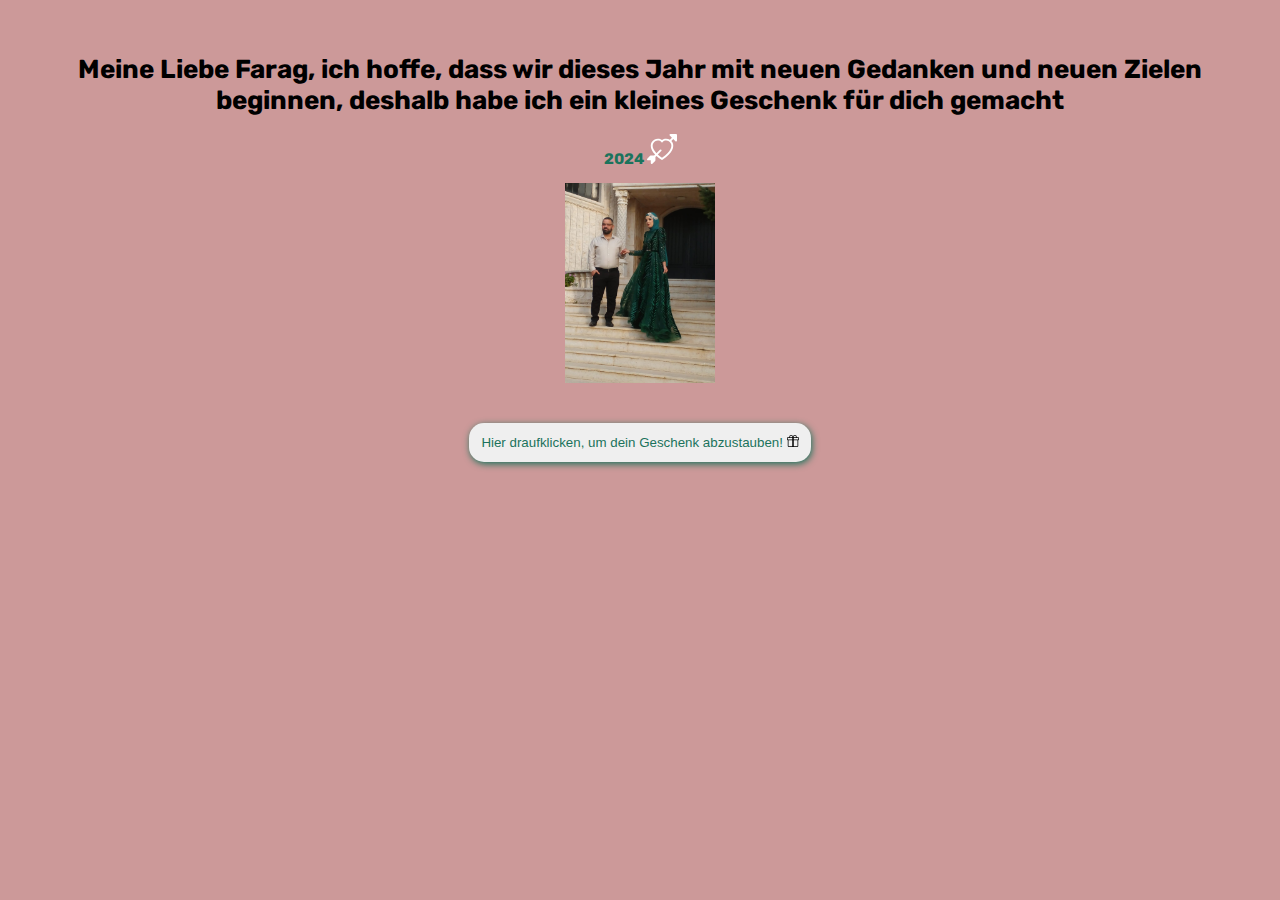
<file: index.html>
<!DOCTYPE html>
<html lang="en">
<head>
    <meta charset="UTF-8">
    <meta name="viewport" content="width=device-width, initial-scale=1.0">
    <title>Message for us</title>
    <link rel="stylesheet" href="styles.css">
    <link rel="shortcut icon" href="arrow-through-heart.svg" type="image/x-icon">
</head>
<body>
    <div class="diBox">
        <h1>Meine Liebe Farag, ich hoffe, dass wir dieses Jahr mit neuen Gedanken und neuen Zielen beginnen, deshalb habe ich ein kleines Geschenk für dich gemacht</h1>
        <h3 class="year">2024 <img src="arrow-through-heart.svg" width="30" alt=""></h3>
        <img src="F&A.jpeg" width="150" alt="">
    </div>


 
<div>
<button onclick="goToNextPage()" class="btn">Hier draufklicken, um dein Geschenk abzustauben! <img src="gift.svg" width="12px" alt=""></button>
</div>
 
<script src="app.js"></script>
</body>
</html>
</file>
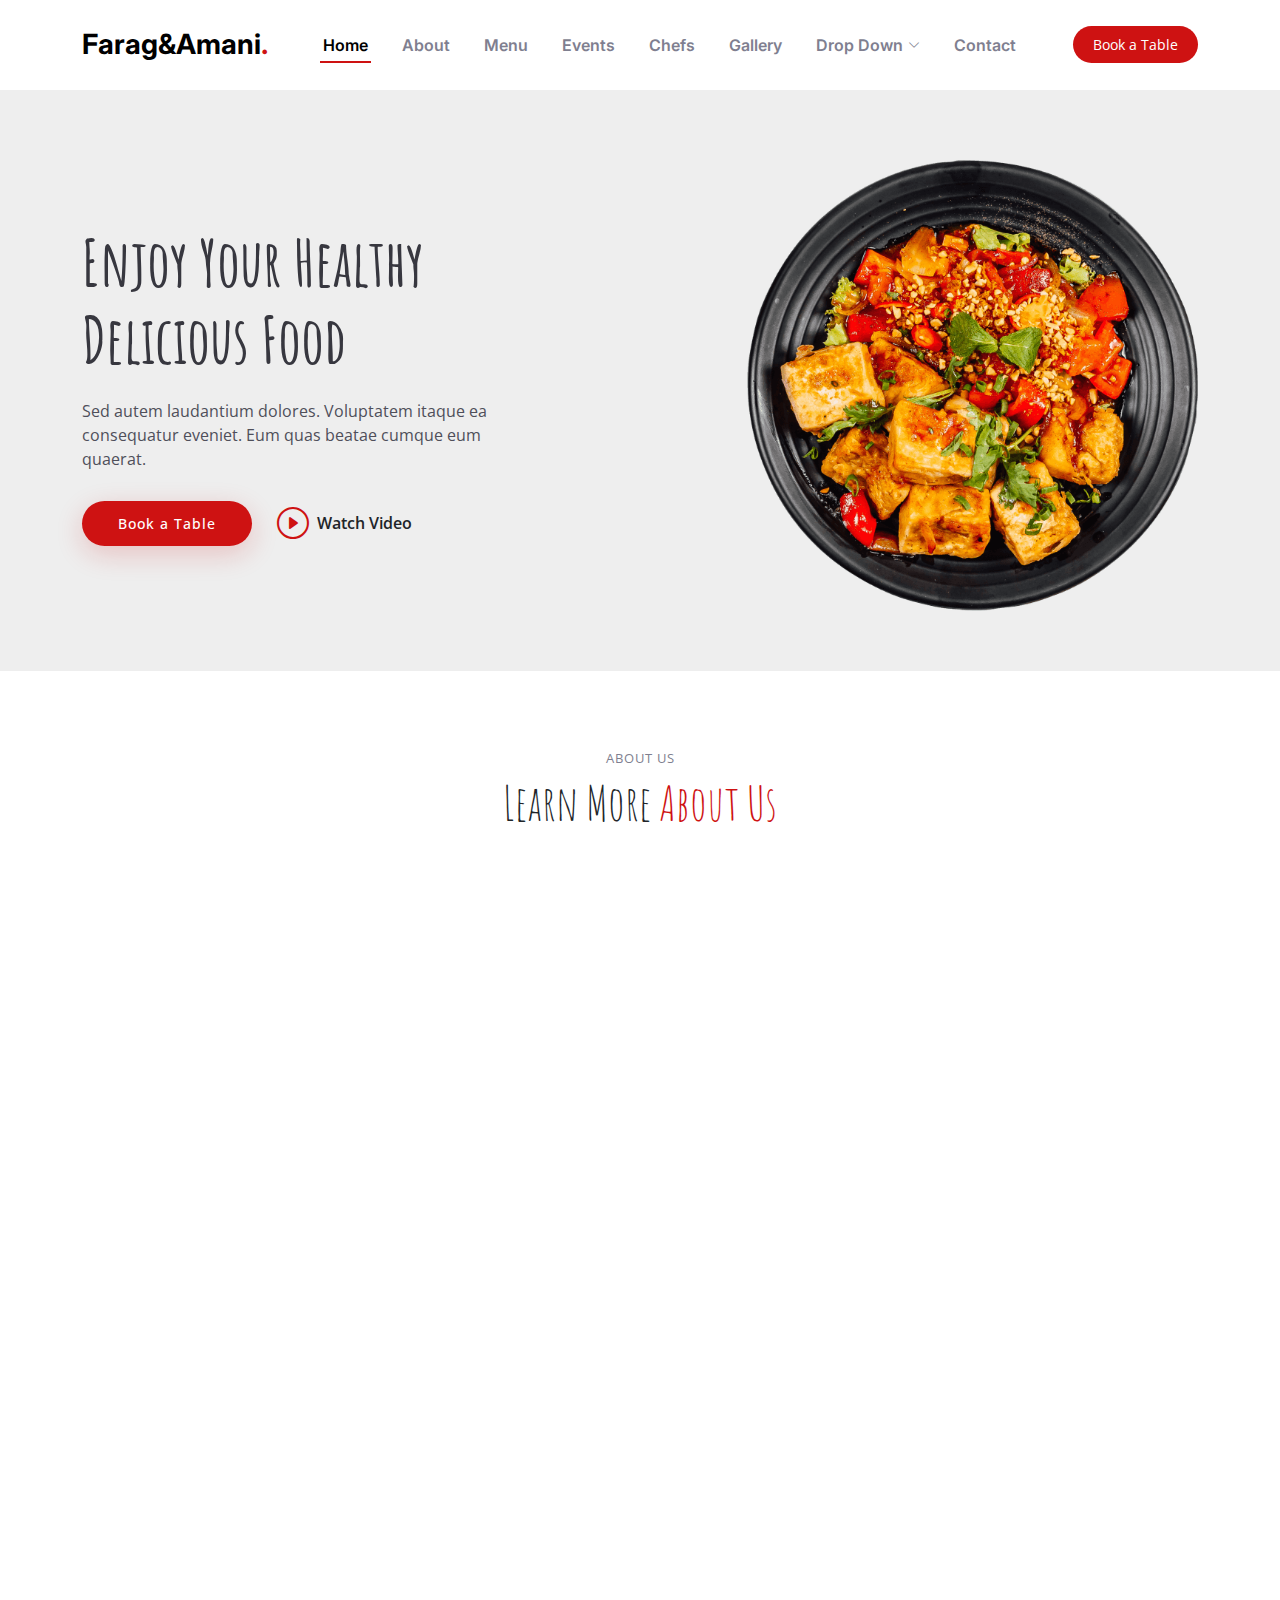
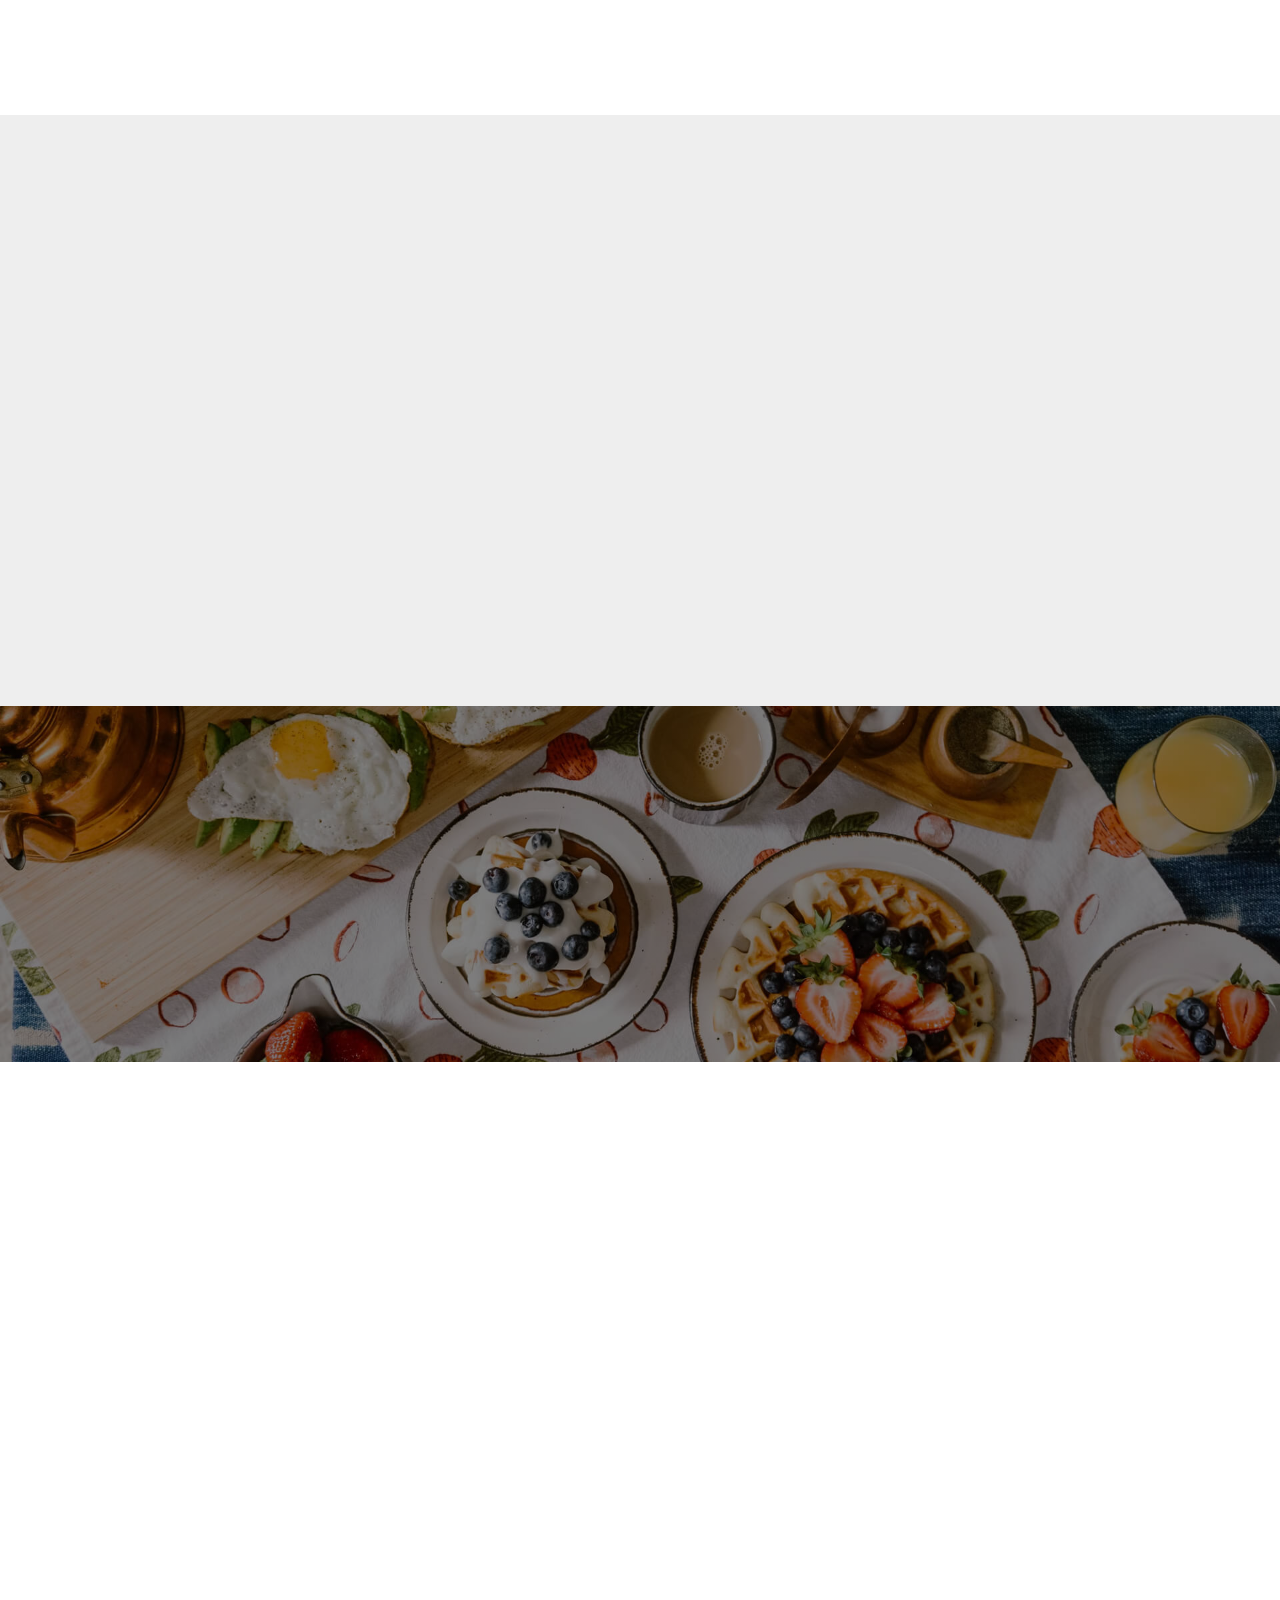
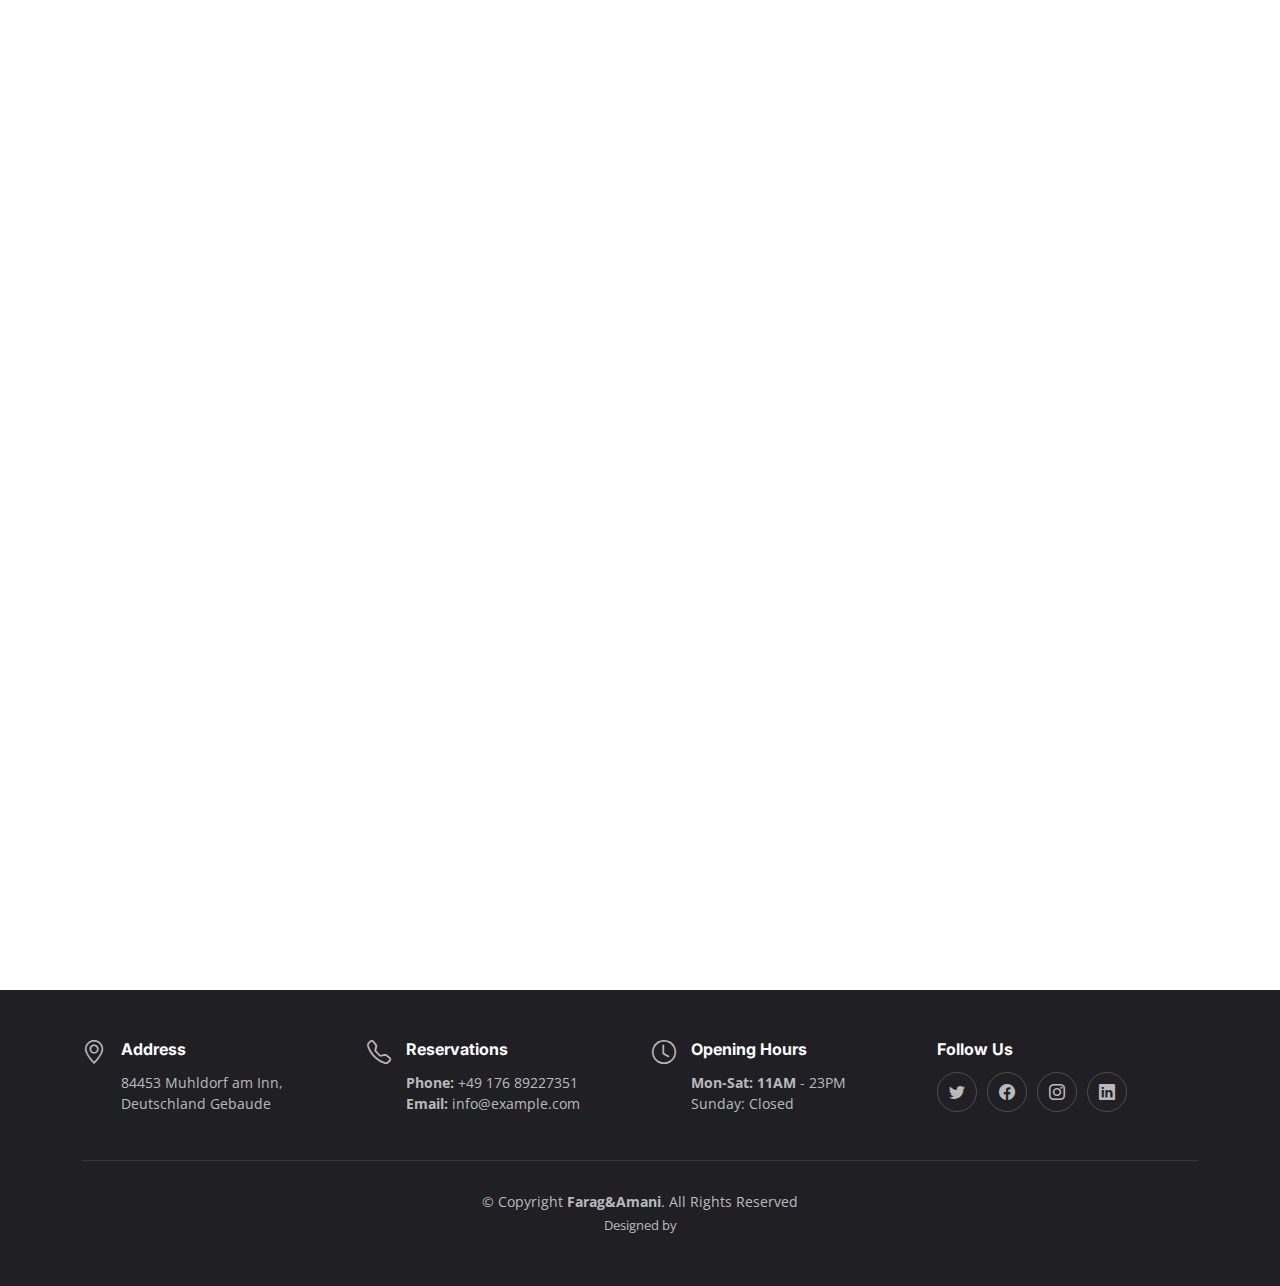
<file: Yummy/index.html>
<!DOCTYPE html>
<html lang="en">

<head>
  <meta charset="utf-8">
  <meta content="width=device-width, initial-scale=1.0" name="viewport">

  <title>Farag&Amani</title>
  <meta content="" name="description">
  <meta content="" name="keywords">

  <!-- Favicons -->
  <link href="arrow-through-heart.svg" rel="icon">
  <link href="assets/img/apple-touch-icon.png" rel="apple-touch-icon">

  <!-- Google Fonts -->
  <link rel="preconnect" href="https://fonts.googleapis.com">
  <link rel="preconnect" href="https://fonts.gstatic.com" crossorigin>
  <link href="https://fonts.googleapis.com/css2?family=Open+Sans:ital,wght@0,300;0,400;0,500;0,600;0,700;1,300;1,400;1,600;1,700&family=Amatic+SC:ital,wght@0,300;0,400;0,500;0,600;0,700;1,300;1,400;1,500;1,600;1,700&family=Inter:ital,wght@0,300;0,400;0,500;0,600;0,700;1,300;1,400;1,500;1,600;1,700&display=swap" rel="stylesheet">

  <!-- Vendor CSS Files -->
  <link href="assets/vendor/bootstrap/css/bootstrap.min.css" rel="stylesheet">
  <link href="assets/vendor/bootstrap-icons/bootstrap-icons.css" rel="stylesheet">
  <link href="assets/vendor/aos/aos.css" rel="stylesheet">
  <link href="assets/vendor/glightbox/css/glightbox.min.css" rel="stylesheet">
  <link href="assets/vendor/swiper/swiper-bundle.min.css" rel="stylesheet">

  <!-- Template Main CSS File -->
  <link href="assets/css/main.css" rel="stylesheet">

  <!-- =======================================================
  * Template Name: Yummy
  * Updated: Sep 18 2023 with Bootstrap v5.3.2
  * Template URL: https://bootstrapmade.com/yummy-bootstrap-restaurant-website-template/
  * Author: BootstrapMade.com
  * License: https://bootstrapmade.com/license/
  ======================================================== -->
</head>

<body>

  <!-- ======= Header ======= -->
  <header id="header" class="header fixed-top d-flex align-items-center">
    <div class="container d-flex align-items-center justify-content-between">

      <a href="index.html" class="logo d-flex align-items-center me-auto me-lg-0">
        <!-- Uncomment the line below if you also wish to use an image logo -->
        <!-- <img src="assets/img/logo.png" alt=""> -->
        <h1>Farag&Amani<span>.</span></h1>
      </a>

      <nav id="navbar" class="navbar">
        <ul>
          <li><a href="#hero">Home</a></li>
          <li><a href="#about">About</a></li>
          <li><a href="#menu">Menu</a></li>
          <li><a href="#events">Events</a></li>
          <li><a href="#chefs">Chefs</a></li>
          <li><a href="#gallery">Gallery</a></li>
          <li class="dropdown"><a href="#"><span>Drop Down</span> <i class="bi bi-chevron-down dropdown-indicator"></i></a>
            <ul>
              <li><a href="#">Drop Down 1</a></li>
              <li class="dropdown"><a href="#"><span>Deep Drop Down</span> <i class="bi bi-chevron-down dropdown-indicator"></i></a>
                <ul>
                  <li><a href="#">Deep Drop Down 1</a></li>
                  <li><a href="#">Deep Drop Down 2</a></li>
                  <li><a href="#">Deep Drop Down 3</a></li>
                  <li><a href="#">Deep Drop Down 4</a></li>
                  <li><a href="#">Deep Drop Down 5</a></li>
                </ul>
              </li>
              <li><a href="#">Drop Down 2</a></li>
              <li><a href="#">Drop Down 3</a></li>
              <li><a href="#">Drop Down 4</a></li>
            </ul>
          </li>
          <li><a href="#contact">Contact</a></li>
        </ul>
      </nav><!-- .navbar -->

      <a class="btn-book-a-table" href="#book-a-table">Book a Table</a>
      <i class="mobile-nav-toggle mobile-nav-show bi bi-list"></i>
      <i class="mobile-nav-toggle mobile-nav-hide d-none bi bi-x"></i>

    </div>
  </header><!-- End Header -->

  <!-- ======= Hero Section ======= -->
  <section id="hero" class="hero d-flex align-items-center section-bg">
    <div class="container">
      <div class="row justify-content-between gy-5">
        <div class="col-lg-5 order-2 order-lg-1 d-flex flex-column justify-content-center align-items-center align-items-lg-start text-center text-lg-start">
          <h2 data-aos="fade-up">Enjoy Your Healthy<br>Delicious Food</h2>
          <p data-aos="fade-up" data-aos-delay="100">Sed autem laudantium dolores. Voluptatem itaque ea consequatur eveniet. Eum quas beatae cumque eum quaerat.</p>
          <div class="d-flex" data-aos="fade-up" data-aos-delay="200">
            <a href="#book-a-table" class="btn-book-a-table">Book a Table</a>
            <a href="https://youtu.be/E9rM_qEOAzw?si=hvmNa-U6EeEBuBca" class="glightbox btn-watch-video d-flex align-items-center"><i class="bi bi-play-circle"></i><span>Watch Video</span></a>
          </div>
        </div>
        <div class="col-lg-5 order-1 order-lg-2 text-center text-lg-start">
          <img src="assets/img/hero-img.png" class="img-fluid" alt="" data-aos="zoom-out" data-aos-delay="300">
        </div>
      </div>
    </div>
  </section><!-- End Hero Section -->

  <main id="main">

    <!-- ======= About Section ======= -->
    <section id="about" class="about">
      <div class="container" data-aos="fade-up">

        <div class="section-header">
          <h2>About Us</h2>
          <p>Learn More <span>About Us</span></p>
        </div>

        <div class="row gy-4">
          <div class="col-lg-7 position-relative about-img" style="background-image: url(assets/img/about.jpg) ;" data-aos="fade-up" data-aos-delay="150">
            <div class="call-us position-absolute">
              <h4>Book a Table</h4>
              <p>+49 176 89227351</p>
            </div>
          </div>
          <div class="col-lg-5 d-flex align-items-end" data-aos="fade-up" data-aos-delay="300">
            <div class="content ps-0 ps-lg-5">
              <p class="fst-italic">
                Lorem ipsum dolor sit amet, consectetur adipiscing elit, sed do eiusmod tempor incididunt ut labore et dolore
                magna aliqua.
              </p>
              <ul>
                <li><i class="bi bi-check2-all"></i> Ullamco laboris nisi ut aliquip ex ea commodo consequat.</li>
                <li><i class="bi bi-check2-all"></i> Duis aute irure dolor in reprehenderit in voluptate velit.</li>
                <li><i class="bi bi-check2-all"></i> Ullamco laboris nisi ut aliquip ex ea commodo consequat. Duis aute irure dolor in reprehenderit in voluptate trideta storacalaperda mastiro dolore eu fugiat nulla pariatur.</li>
              </ul>
              <p>
                Ullamco laboris nisi ut aliquip ex ea commodo consequat. Duis aute irure dolor in reprehenderit in voluptate
                velit esse cillum dolore eu fugiat nulla pariatur. Excepteur sint occaecat cupidatat non proident
              </p>

              <div class="position-relative mt-4">
                <img src="assets/img/about-2.jpg" class="img-fluid" alt="">
                <a href="https://youtu.be/E9rM_qEOAzw?si=hvmNa-U6EeEBuBca" class="glightbox play-btn"></a>
              </div>
            </div>
          </div>
        </div>

      </div>
    </section><!-- End About Section -->

    <!-- ======= Why Us Section ======= -->
    <section id="why-us" class="why-us section-bg">
      <div class="container" data-aos="fade-up">

        <div class="row gy-4">

          <div class="col-lg-4" data-aos="fade-up" data-aos-delay="100">
            <div class="why-box">
              <h3>Why Choose Farag&Amani?</h3>
              <p>
                Lorem ipsum dolor sit amet, consectetur adipiscing elit, sed do eiusmod tempor incididunt ut labore et dolore magna aliqua. Duis aute irure dolor in reprehenderit
                Asperiores dolores sed et. Tenetur quia eos. Autem tempore quibusdam vel necessitatibus optio ad corporis.
              </p>
              <div class="text-center">
                <a href="#" class="more-btn">Learn More <i class="bx bx-chevron-right"></i></a>
              </div>
            </div>
          </div><!-- End Why Box -->

          <div class="col-lg-8 d-flex align-items-center">
            <div class="row gy-4">

              <div class="col-xl-4" data-aos="fade-up" data-aos-delay="200">
                <div class="icon-box d-flex flex-column justify-content-center align-items-center">
                  <i class="bi bi-clipboard-data"></i>
                  <h4>Corporis voluptates officia eiusmod</h4>
                  <p>Consequuntur sunt aut quasi enim aliquam quae harum pariatur laboris nisi ut aliquip</p>
                </div>
              </div><!-- End Icon Box -->

              <div class="col-xl-4" data-aos="fade-up" data-aos-delay="300">
                <div class="icon-box d-flex flex-column justify-content-center align-items-center">
                  <i class="bi bi-gem"></i>
                  <h4>Ullamco laboris ladore pan</h4>
                  <p>Excepteur sint occaecat cupidatat non proident, sunt in culpa qui officia deserunt</p>
                </div>
              </div><!-- End Icon Box -->

              <div class="col-xl-4" data-aos="fade-up" data-aos-delay="400">
                <div class="icon-box d-flex flex-column justify-content-center align-items-center">
                  <i class="bi bi-inboxes"></i>
                  <h4>Labore consequatur incidid dolore</h4>
                  <p>Aut suscipit aut cum nemo deleniti aut omnis. Doloribus ut maiores omnis facere</p>
                </div>
              </div><!-- End Icon Box -->

            </div>
          </div>

        </div>

      </div>
    </section><!-- End Why Us Section -->

    <!-- ======= Stats Counter Section ======= -->
    <section id="stats-counter" class="stats-counter">
      <div class="container" data-aos="zoom-out">

        <div class="row gy-4">

          <div class="col-lg-3 col-md-6">
            <div class="stats-item text-center w-100 h-100">
              <span data-purecounter-start="0" data-purecounter-end="232" data-purecounter-duration="1" class="purecounter"></span>
              <p>Clients</p>
            </div>
          </div><!-- End Stats Item -->

          <div class="col-lg-3 col-md-6">
            <div class="stats-item text-center w-100 h-100">
              <span data-purecounter-start="0" data-purecounter-end="521" data-purecounter-duration="1" class="purecounter"></span>
              <p>Projects</p>
            </div>
          </div><!-- End Stats Item -->

          <div class="col-lg-3 col-md-6">
            <div class="stats-item text-center w-100 h-100">
              <span data-purecounter-start="0" data-purecounter-end="1453" data-purecounter-duration="1" class="purecounter"></span>
              <p>Hours Of Support</p>
            </div>
          </div><!-- End Stats Item -->

          <div class="col-lg-3 col-md-6">
            <div class="stats-item text-center w-100 h-100">
              <span data-purecounter-start="0" data-purecounter-end="32" data-purecounter-duration="1" class="purecounter"></span>
              <p>Workers</p>
            </div>
          </div><!-- End Stats Item -->

        </div>

      </div>
    </section><!-- End Stats Counter Section -->

    <!-- ======= Menu Section ======= -->
    <section id="menu" class="menu">
      <div class="container" data-aos="fade-up">

        <div class="section-header">
          <h2>Our Menu</h2>
          <p>Check Our <span>Yummy Menu</span></p>
        </div>

        <ul class="nav nav-tabs d-flex justify-content-center" data-aos="fade-up" data-aos-delay="200">

          <li class="nav-item">
            <a class="nav-link active show" data-bs-toggle="tab" data-bs-target="#menu-starters">
              <h4>Starters</h4>
            </a>
          </li><!-- End tab nav item -->

          <li class="nav-item">
            <a class="nav-link" data-bs-toggle="tab" data-bs-target="#menu-breakfast">
              <h4>Breakfast</h4>
            </a><!-- End tab nav item -->

          <li class="nav-item">
            <a class="nav-link" data-bs-toggle="tab" data-bs-target="#menu-lunch">
              <h4>Lunch</h4>
            </a>
          </li><!-- End tab nav item -->

          <li class="nav-item">
            <a class="nav-link" data-bs-toggle="tab" data-bs-target="#menu-dinner">
              <h4>Dinner</h4>
            </a>
          </li><!-- End tab nav item -->

        </ul>

        <div class="tab-content" data-aos="fade-up" data-aos-delay="300">

          <div class="tab-pane fade active show" id="menu-starters">

            <div class="tab-header text-center">
              <p>Menu</p>
              <h3>Starters</h3>
            </div>

            <div class="row gy-5">

              <div class="col-lg-4 menu-item">
                <a href="assets/img/menu/menu-item-1.png" class="glightbox"><img src="assets/img/menu/menu-item-1.png" class="menu-img img-fluid" alt=""></a>
                <h4>Magnam Tiste</h4>
                <p class="ingredients">
                  Lorem, deren, trataro, filede, nerada
                </p>
                <p class="price">
                  $5.95
                </p>
              </div><!-- Menu Item -->

              <div class="col-lg-4 menu-item">
                <a href="assets/img/menu/menu-item-2.png" class="glightbox"><img src="assets/img/menu/menu-item-2.png" class="menu-img img-fluid" alt=""></a>
                <h4>Aut Luia</h4>
                <p class="ingredients">
                  Lorem, deren, trataro, filede, nerada
                </p>
                <p class="price">
                  $14.95
                </p>
              </div><!-- Menu Item -->

              <div class="col-lg-4 menu-item">
                <a href="assets/img/menu/menu-item-3.png" class="glightbox"><img src="assets/img/menu/menu-item-3.png" class="menu-img img-fluid" alt=""></a>
                <h4>Est Eligendi</h4>
                <p class="ingredients">
                  Lorem, deren, trataro, filede, nerada
                </p>
                <p class="price">
                  $8.95
                </p>
              </div><!-- Menu Item -->

              <div class="col-lg-4 menu-item">
                <a href="assets/img/menu/menu-item-4.png" class="glightbox"><img src="assets/img/menu/menu-item-4.png" class="menu-img img-fluid" alt=""></a>
                <h4>Eos Luibusdam</h4>
                <p class="ingredients">
                  Lorem, deren, trataro, filede, nerada
                </p>
                <p class="price">
                  $12.95
                </p>
              </div><!-- Menu Item -->

              <div class="col-lg-4 menu-item">
                <a href="assets/img/menu/menu-item-5.png" class="glightbox"><img src="assets/img/menu/menu-item-5.png" class="menu-img img-fluid" alt=""></a>
                <h4>Eos Luibusdam</h4>
                <p class="ingredients">
                  Lorem, deren, trataro, filede, nerada
                </p>
                <p class="price">
                  $12.95
                </p>
              </div><!-- Menu Item -->

              <div class="col-lg-4 menu-item">
                <a href="assets/img/menu/menu-item-6.png" class="glightbox"><img src="assets/img/menu/menu-item-6.png" class="menu-img img-fluid" alt=""></a>
                <h4>Laboriosam Direva</h4>
                <p class="ingredients">
                  Lorem, deren, trataro, filede, nerada
                </p>
                <p class="price">
                  $9.95
                </p>
              </div><!-- Menu Item -->

            </div>
          </div><!-- End Starter Menu Content -->

          <div class="tab-pane fade" id="menu-breakfast">

            <div class="tab-header text-center">
              <p>Menu</p>
              <h3>Breakfast</h3>
            </div>

            <div class="row gy-5">

              <div class="col-lg-4 menu-item">
                <a href="assets/img/menu/menu-item-1.png" class="glightbox"><img src="assets/img/menu/menu-item-1.png" class="menu-img img-fluid" alt=""></a>
                <h4>Magnam Tiste</h4>
                <p class="ingredients">
                  Lorem, deren, trataro, filede, nerada
                </p>
                <p class="price">
                  $5.95
                </p>
              </div><!-- Menu Item -->

              <div class="col-lg-4 menu-item">
                <a href="assets/img/menu/menu-item-2.png" class="glightbox"><img src="assets/img/menu/menu-item-2.png" class="menu-img img-fluid" alt=""></a>
                <h4>Aut Luia</h4>
                <p class="ingredients">
                  Lorem, deren, trataro, filede, nerada
                </p>
                <p class="price">
                  $14.95
                </p>
              </div><!-- Menu Item -->

              <div class="col-lg-4 menu-item">
                <a href="assets/img/menu/menu-item-3.png" class="glightbox"><img src="assets/img/menu/menu-item-3.png" class="menu-img img-fluid" alt=""></a>
                <h4>Est Eligendi</h4>
                <p class="ingredients">
                  Lorem, deren, trataro, filede, nerada
                </p>
                <p class="price">
                  $8.95
                </p>
              </div><!-- Menu Item -->

              <div class="col-lg-4 menu-item">
                <a href="assets/img/menu/menu-item-4.png" class="glightbox"><img src="assets/img/menu/menu-item-4.png" class="menu-img img-fluid" alt=""></a>
                <h4>Eos Luibusdam</h4>
                <p class="ingredients">
                  Lorem, deren, trataro, filede, nerada
                </p>
                <p class="price">
                  $12.95
                </p>
              </div><!-- Menu Item -->

              <div class="col-lg-4 menu-item">
                <a href="assets/img/menu/menu-item-5.png" class="glightbox"><img src="assets/img/menu/menu-item-5.png" class="menu-img img-fluid" alt=""></a>
                <h4>Eos Luibusdam</h4>
                <p class="ingredients">
                  Lorem, deren, trataro, filede, nerada
                </p>
                <p class="price">
                  $12.95
                </p>
              </div><!-- Menu Item -->

              <div class="col-lg-4 menu-item">
                <a href="assets/img/menu/menu-item-6.png" class="glightbox"><img src="assets/img/menu/menu-item-6.png" class="menu-img img-fluid" alt=""></a>
                <h4>Laboriosam Direva</h4>
                <p class="ingredients">
                  Lorem, deren, trataro, filede, nerada
                </p>
                <p class="price">
                  $9.95
                </p>
              </div><!-- Menu Item -->

            </div>
          </div><!-- End Breakfast Menu Content -->

          <div class="tab-pane fade" id="menu-lunch">

            <div class="tab-header text-center">
              <p>Menu</p>
              <h3>Lunch</h3>
            </div>

            <div class="row gy-5">

              <div class="col-lg-4 menu-item">
                <a href="assets/img/menu/menu-item-1.png" class="glightbox"><img src="assets/img/menu/menu-item-1.png" class="menu-img img-fluid" alt=""></a>
                <h4>Magnam Tiste</h4>
                <p class="ingredients">
                  Lorem, deren, trataro, filede, nerada
                </p>
                <p class="price">
                  $5.95
                </p>
              </div><!-- Menu Item -->

              <div class="col-lg-4 menu-item">
                <a href="assets/img/menu/menu-item-2.png" class="glightbox"><img src="assets/img/menu/menu-item-2.png" class="menu-img img-fluid" alt=""></a>
                <h4>Aut Luia</h4>
                <p class="ingredients">
                  Lorem, deren, trataro, filede, nerada
                </p>
                <p class="price">
                  $14.95
                </p>
              </div><!-- Menu Item -->

              <div class="col-lg-4 menu-item">
                <a href="assets/img/menu/menu-item-3.png" class="glightbox"><img src="assets/img/menu/menu-item-3.png" class="menu-img img-fluid" alt=""></a>
                <h4>Est Eligendi</h4>
                <p class="ingredients">
                  Lorem, deren, trataro, filede, nerada
                </p>
                <p class="price">
                  $8.95
                </p>
              </div><!-- Menu Item -->

              <div class="col-lg-4 menu-item">
                <a href="assets/img/menu/menu-item-4.png" class="glightbox"><img src="assets/img/menu/menu-item-4.png" class="menu-img img-fluid" alt=""></a>
                <h4>Eos Luibusdam</h4>
                <p class="ingredients">
                  Lorem, deren, trataro, filede, nerada
                </p>
                <p class="price">
                  $12.95
                </p>
              </div><!-- Menu Item -->

              <div class="col-lg-4 menu-item">
                <a href="assets/img/menu/menu-item-5.png" class="glightbox"><img src="assets/img/menu/menu-item-5.png" class="menu-img img-fluid" alt=""></a>
                <h4>Eos Luibusdam</h4>
                <p class="ingredients">
                  Lorem, deren, trataro, filede, nerada
                </p>
                <p class="price">
                  $12.95
                </p>
              </div><!-- Menu Item -->

              <div class="col-lg-4 menu-item">
                <a href="assets/img/menu/menu-item-6.png" class="glightbox"><img src="assets/img/menu/menu-item-6.png" class="menu-img img-fluid" alt=""></a>
                <h4>Laboriosam Direva</h4>
                <p class="ingredients">
                  Lorem, deren, trataro, filede, nerada
                </p>
                <p class="price">
                  $9.95
                </p>
              </div><!-- Menu Item -->

            </div>
          </div><!-- End Lunch Menu Content -->

          <div class="tab-pane fade" id="menu-dinner">

            <div class="tab-header text-center">
              <p>Menu</p>
              <h3>Dinner</h3>
            </div>

            <div class="row gy-5">

              <div class="col-lg-4 menu-item">
                <a href="assets/img/menu/menu-item-1.png" class="glightbox"><img src="assets/img/menu/menu-item-1.png" class="menu-img img-fluid" alt=""></a>
                <h4>Magnam Tiste</h4>
                <p class="ingredients">
                  Lorem, deren, trataro, filede, nerada
                </p>
                <p class="price">
                  $5.95
                </p>
              </div><!-- Menu Item -->

              <div class="col-lg-4 menu-item">
                <a href="assets/img/menu/menu-item-2.png" class="glightbox"><img src="assets/img/menu/menu-item-2.png" class="menu-img img-fluid" alt=""></a>
                <h4>Aut Luia</h4>
                <p class="ingredients">
                  Lorem, deren, trataro, filede, nerada
                </p>
                <p class="price">
                  $14.95
                </p>
              </div><!-- Menu Item -->

              <div class="col-lg-4 menu-item">
                <a href="assets/img/menu/menu-item-3.png" class="glightbox"><img src="assets/img/menu/menu-item-3.png" class="menu-img img-fluid" alt=""></a>
                <h4>Est Eligendi</h4>
                <p class="ingredients">
                  Lorem, deren, trataro, filede, nerada
                </p>
                <p class="price">
                  $8.95
                </p>
              </div><!-- Menu Item -->

              <div class="col-lg-4 menu-item">
                <a href="assets/img/menu/menu-item-4.png" class="glightbox"><img src="assets/img/menu/menu-item-4.png" class="menu-img img-fluid" alt=""></a>
                <h4>Eos Luibusdam</h4>
                <p class="ingredients">
                  Lorem, deren, trataro, filede, nerada
                </p>
                <p class="price">
                  $12.95
                </p>
              </div><!-- Menu Item -->

              <div class="col-lg-4 menu-item">
                <a href="assets/img/menu/menu-item-5.png" class="glightbox"><img src="assets/img/menu/menu-item-5.png" class="menu-img img-fluid" alt=""></a>
                <h4>Eos Luibusdam</h4>
                <p class="ingredients">
                  Lorem, deren, trataro, filede, nerada
                </p>
                <p class="price">
                  $12.95
                </p>
              </div><!-- Menu Item -->

              <div class="col-lg-4 menu-item">
                <a href="assets/img/menu/menu-item-6.png" class="glightbox"><img src="assets/img/menu/menu-item-6.png" class="menu-img img-fluid" alt=""></a>
                <h4>Laboriosam Direva</h4>
                <p class="ingredients">
                  Lorem, deren, trataro, filede, nerada
                </p>
                <p class="price">
                  $9.95
                </p>
              </div><!-- Menu Item -->

            </div>
          </div><!-- End Dinner Menu Content -->

        </div>

      </div>
    </section><!-- End Menu Section -->

    <!-- ======= Testimonials Section ======= -->
    <section id="testimonials" class="testimonials section-bg">
      <div class="container" data-aos="fade-up">

        <div class="section-header">
          <h2>Testimonials</h2>
          <p>What Are They <span>Saying About Us</span></p>
        </div>

        <div class="slides-1 swiper" data-aos="fade-up" data-aos-delay="100">
          <div class="swiper-wrapper">

            <div class="swiper-slide">
              <div class="testimonial-item">
                <div class="row gy-4 justify-content-center">
                  <div class="col-lg-6">
                    <div class="testimonial-content">
                      <p>
                        <i class="bi bi-quote quote-icon-left"></i>
                        Proin iaculis purus consequat sem cure digni ssim donec porttitora entum suscipit rhoncus. Accusantium quam, ultricies eget id, aliquam eget nibh et. Maecen aliquam, risus at semper.
                        <i class="bi bi-quote quote-icon-right"></i>
                      </p>
                      <h3>Saul Goodman</h3>
                      <h4>Ceo &amp; Founder</h4>
                      <div class="stars">
                        <i class="bi bi-star-fill"></i><i class="bi bi-star-fill"></i><i class="bi bi-star-fill"></i><i class="bi bi-star-fill"></i><i class="bi bi-star-fill"></i>
                      </div>
                    </div>
                  </div>
                  <div class="col-lg-2 text-center">
                    <img src="assets/img/testimonials/testimonials-1.jpg" class="img-fluid testimonial-img" alt="">
                  </div>
                </div>
              </div>
            </div><!-- End testimonial item -->

            <div class="swiper-slide">
              <div class="testimonial-item">
                <div class="row gy-4 justify-content-center">
                  <div class="col-lg-6">
                    <div class="testimonial-content">
                      <p>
                        <i class="bi bi-quote quote-icon-left"></i>
                        Export tempor illum tamen malis malis eram quae irure esse labore quem cillum quid cillum eram malis quorum velit fore eram velit sunt aliqua noster fugiat irure amet legam anim culpa.
                        <i class="bi bi-quote quote-icon-right"></i>
                      </p>
                      <h3>Sara Wilsson</h3>
                      <h4>Designer</h4>
                      <div class="stars">
                        <i class="bi bi-star-fill"></i><i class="bi bi-star-fill"></i><i class="bi bi-star-fill"></i><i class="bi bi-star-fill"></i><i class="bi bi-star-fill"></i>
                      </div>
                    </div>
                  </div>
                  <div class="col-lg-2 text-center">
                    <img src="assets/img/testimonials/testimonials-2.jpg" class="img-fluid testimonial-img" alt="">
                  </div>
                </div>
              </div>
            </div><!-- End testimonial item -->

            <div class="swiper-slide">
              <div class="testimonial-item">
                <div class="row gy-4 justify-content-center">
                  <div class="col-lg-6">
                    <div class="testimonial-content">
                      <p>
                        <i class="bi bi-quote quote-icon-left"></i>
                        Enim nisi quem export duis labore cillum quae magna enim sint quorum nulla quem veniam duis minim tempor labore quem eram duis noster aute amet eram fore quis sint minim.
                        <i class="bi bi-quote quote-icon-right"></i>
                      </p>
                      <h3>Jena Karlis</h3>
                      <h4>Store Owner</h4>
                      <div class="stars">
                        <i class="bi bi-star-fill"></i><i class="bi bi-star-fill"></i><i class="bi bi-star-fill"></i><i class="bi bi-star-fill"></i><i class="bi bi-star-fill"></i>
                      </div>
                    </div>
                  </div>
                  <div class="col-lg-2 text-center">
                    <img src="assets/img/testimonials/testimonials-3.jpg" class="img-fluid testimonial-img" alt="">
                  </div>
                </div>
              </div>
            </div><!-- End testimonial item -->

            <div class="swiper-slide">
              <div class="testimonial-item">
                <div class="row gy-4 justify-content-center">
                  <div class="col-lg-6">
                    <div class="testimonial-content">
                      <p>
                        <i class="bi bi-quote quote-icon-left"></i>
                        Quis quorum aliqua sint quem legam fore sunt eram irure aliqua veniam tempor noster veniam enim culpa labore duis sunt culpa nulla illum cillum fugiat legam esse veniam culpa fore nisi cillum quid.
                        <i class="bi bi-quote quote-icon-right"></i>
                      </p>
                      <h3>John Larson</h3>
                      <h4>Entrepreneur</h4>
                      <div class="stars">
                        <i class="bi bi-star-fill"></i><i class="bi bi-star-fill"></i><i class="bi bi-star-fill"></i><i class="bi bi-star-fill"></i><i class="bi bi-star-fill"></i>
                      </div>
                    </div>
                  </div>
                  <div class="col-lg-2 text-center">
                    <img src="assets/img/testimonials/testimonials-4.jpg" class="img-fluid testimonial-img" alt="">
                  </div>
                </div>
              </div>
            </div><!-- End testimonial item -->

          </div>
          <div class="swiper-pagination"></div>
        </div>

      </div>
    </section><!-- End Testimonials Section -->

    <!-- ======= Events Section ======= -->
    <section id="events" class="events">
      <div class="container-fluid" data-aos="fade-up">

        <div class="section-header">
          <h2>Events</h2>
          <p>Share <span>Your Moments</span> In Our Restaurant</p>
        </div>

        <div class="slides-3 swiper" data-aos="fade-up" data-aos-delay="100">
          <div class="swiper-wrapper">

            <div class="swiper-slide event-item d-flex flex-column justify-content-end" style="background-image: url(assets/img/events-1.jpg)">
              <h3>Custom Parties</h3>
              <div class="price align-self-start">$99</div>
              <p class="description">
                Quo corporis voluptas ea ad. Consectetur inventore sapiente ipsum voluptas eos omnis facere. Enim facilis veritatis id est rem repudiandae nulla expedita quas.
              </p>
            </div><!-- End Event item -->

            <div class="swiper-slide event-item d-flex flex-column justify-content-end" style="background-image: url(assets/img/events-2.jpg)">
              <h3>Private Parties</h3>
              <div class="price align-self-start">$289</div>
              <p class="description">
                In delectus sint qui et enim. Et ab repudiandae inventore quaerat doloribus. Facere nemo vero est ut dolores ea assumenda et. Delectus saepe accusamus aspernatur.
              </p>
            </div><!-- End Event item -->

            <div class="swiper-slide event-item d-flex flex-column justify-content-end" style="background-image: url(assets/img/events-3.jpg)">
              <h3>Birthday Parties</h3>
              <div class="price align-self-start">$499</div>
              <p class="description">
                Laborum aperiam atque omnis minus omnis est qui assumenda quos. Quis id sit quibusdam. Esse quisquam ducimus officia ipsum ut quibusdam maxime. Non enim perspiciatis.
              </p>
            </div><!-- End Event item -->

          </div>
          <div class="swiper-pagination"></div>
        </div>

      </div>
    </section><!-- End Events Section -->

    <!-- ======= Chefs Section ======= -->
    <section id="chefs" class="chefs section-bg">
      <div class="container" data-aos="fade-up">

        <div class="section-header">
          <h2>Chefs</h2>
          <p>Our <span>Proffesional</span> Chefs</p>
        </div>

        <div class="row gy-4">

          <div class="col-lg-4 col-md-6 d-flex align-items-stretch" data-aos="fade-up" data-aos-delay="100">
            <div class="chef-member">
              <div class="member-img">
                <img src="assets/img/chefs/chefs-1.jpg" class="img-fluid" alt="">
                <div class="social">
                  <a href=""><i class="bi bi-twitter"></i></a>
                  <a href=""><i class="bi bi-facebook"></i></a>
                  <a href=""><i class="bi bi-instagram"></i></a>
                  <a href=""><i class="bi bi-linkedin"></i></a>
                </div>
              </div>
              <div class="member-info">
                <h4>Walter White</h4>
                <span>Master Chef</span>
                <p>Velit aut quia fugit et et. Dolorum ea voluptate vel tempore tenetur ipsa quae aut. Ipsum exercitationem iure minima enim corporis et voluptate.</p>
              </div>
            </div>
          </div><!-- End Chefs Member -->

          <div class="col-lg-4 col-md-6 d-flex align-items-stretch" data-aos="fade-up" data-aos-delay="200">
            <div class="chef-member">
              <div class="member-img">
                <img src="assets/img/chefs/chefs-2.jpg" class="img-fluid" alt="">
                <div class="social">
                  <a href=""><i class="bi bi-twitter"></i></a>
                  <a href=""><i class="bi bi-facebook"></i></a>
                  <a href=""><i class="bi bi-instagram"></i></a>
                  <a href=""><i class="bi bi-linkedin"></i></a>
                </div>
              </div>
              <div class="member-info">
                <h4>Sarah Jhonson</h4>
                <span>Patissier</span>
                <p>Quo esse repellendus quia id. Est eum et accusantium pariatur fugit nihil minima suscipit corporis. Voluptate sed quas reiciendis animi neque sapiente.</p>
              </div>
            </div>
          </div><!-- End Chefs Member -->

          <div class="col-lg-4 col-md-6 d-flex align-items-stretch" data-aos="fade-up" data-aos-delay="300">
            <div class="chef-member">
              <div class="member-img">
                <img src="assets/img/chefs/chefs-3.jpg" class="img-fluid" alt="">
                <div class="social">
                  <a href=""><i class="bi bi-twitter"></i></a>
                  <a href=""><i class="bi bi-facebook"></i></a>
                  <a href=""><i class="bi bi-instagram"></i></a>
                  <a href=""><i class="bi bi-linkedin"></i></a>
                </div>
              </div>
              <div class="member-info">
                <h4>William Anderson</h4>
                <span>Cook</span>
                <p>Vero omnis enim consequatur. Voluptas consectetur unde qui molestiae deserunt. Voluptates enim aut architecto porro aspernatur molestiae modi.</p>
              </div>
            </div>
          </div><!-- End Chefs Member -->

        </div>

      </div>
    </section><!-- End Chefs Section -->

    <!-- ======= Book A Table Section ======= -->
    <section id="book-a-table" class="book-a-table">
      <div class="container" data-aos="fade-up">

        <div class="section-header">
          <h2>Book A Table</h2>
          <p>Book <span>Your Stay</span> With Us</p>
        </div>

        <div class="row g-0">

          <div class="col-lg-4 reservation-img" style="background-image: url(assets/img/reservation.jpg);" data-aos="zoom-out" data-aos-delay="200"></div>

          <div class="col-lg-8 d-flex align-items-center reservation-form-bg">
            <form action="forms/book-a-table.php" method="post" role="form" class="php-email-form" data-aos="fade-up" data-aos-delay="100">
              <div class="row gy-4">
                <div class="col-lg-4 col-md-6">
                  <input type="text" name="name" class="form-control" id="name" placeholder="Your Name" data-rule="minlen:4" data-msg="Please enter at least 4 chars">
                  <div class="validate"></div>
                </div>
                <div class="col-lg-4 col-md-6">
                  <input type="email" class="form-control" name="email" id="email" placeholder="Your Email" data-rule="email" data-msg="Please enter a valid email">
                  <div class="validate"></div>
                </div>
                <div class="col-lg-4 col-md-6">
                  <input type="text" class="form-control" name="phone" id="phone" placeholder="Your Phone" data-rule="minlen:4" data-msg="Please enter at least 4 chars">
                  <div class="validate"></div>
                </div>
                <div class="col-lg-4 col-md-6">
                  <input type="text" name="date" class="form-control" id="date" placeholder="Date" data-rule="minlen:4" data-msg="Please enter at least 4 chars">
                  <div class="validate"></div>
                </div>
                <div class="col-lg-4 col-md-6">
                  <input type="text" class="form-control" name="time" id="time" placeholder="Time" data-rule="minlen:4" data-msg="Please enter at least 4 chars">
                  <div class="validate"></div>
                </div>
                <div class="col-lg-4 col-md-6">
                  <input type="number" class="form-control" name="people" id="people" placeholder="# of people" data-rule="minlen:1" data-msg="Please enter at least 1 chars">
                  <div class="validate"></div>
                </div>
              </div>
              <div class="form-group mt-3">
                <textarea class="form-control" name="message" rows="5" placeholder="Message"></textarea>
                <div class="validate"></div>
              </div>
              <div class="mb-3">
                <div class="loading">Loading</div>
                <div class="error-message"></div>
                <div class="sent-message">Your booking request was sent. We will call back or send an Email to confirm your reservation. Thank you!</div>
              </div>
              <div class="text-center"><button type="submit">Book a Table</button></div>
            </form>
          </div><!-- End Reservation Form -->

        </div>

      </div>
    </section><!-- End Book A Table Section -->

    <!-- ======= Gallery Section ======= -->
    <section id="gallery" class="gallery section-bg">
      <div class="container" data-aos="fade-up">

        <div class="section-header">
          <h2>gallery</h2>
          <p>Check <span>Our Gallery</span></p>
        </div>

        <div class="gallery-slider swiper">
          <div class="swiper-wrapper align-items-center">
            <div class="swiper-slide"><a class="glightbox" data-gallery="images-gallery" href="assets/img/gallery/gallery-1.jpg"><img src="assets/img/gallery/gallery-1.jpg" class="img-fluid" alt=""></a></div>
            <div class="swiper-slide"><a class="glightbox" data-gallery="images-gallery" href="assets/img/gallery/gallery-2.jpg"><img src="assets/img/gallery/gallery-2.jpg" class="img-fluid" alt=""></a></div>
            <div class="swiper-slide"><a class="glightbox" data-gallery="images-gallery" href="assets/img/gallery/gallery-3.jpg"><img src="assets/img/gallery/gallery-3.jpg" class="img-fluid" alt=""></a></div>
            <div class="swiper-slide"><a class="glightbox" data-gallery="images-gallery" href="assets/img/gallery/gallery-4.jpg"><img src="assets/img/gallery/gallery-4.jpg" class="img-fluid" alt=""></a></div>
            <div class="swiper-slide"><a class="glightbox" data-gallery="images-gallery" href="assets/img/gallery/gallery-5.jpg"><img src="assets/img/gallery/gallery-5.jpg" class="img-fluid" alt=""></a></div>
            <div class="swiper-slide"><a class="glightbox" data-gallery="images-gallery" href="assets/img/gallery/gallery-6.jpg"><img src="assets/img/gallery/gallery-6.jpg" class="img-fluid" alt=""></a></div>
            <div class="swiper-slide"><a class="glightbox" data-gallery="images-gallery" href="assets/img/gallery/gallery-7.jpg"><img src="assets/img/gallery/gallery-7.jpg" class="img-fluid" alt=""></a></div>
            <div class="swiper-slide"><a class="glightbox" data-gallery="images-gallery" href="assets/img/gallery/gallery-8.jpg"><img src="assets/img/gallery/gallery-8.jpg" class="img-fluid" alt=""></a></div>
          </div>
          <div class="swiper-pagination"></div>
        </div>

      </div>
    </section><!-- End Gallery Section -->

    <!-- ======= Contact Section ======= -->
    <section id="contact" class="contact">
      <div class="container" data-aos="fade-up">

        <div class="section-header">
          <h2>Contact</h2>
          <p>Need Help? <span>Contact Us</span></p>
        </div>

        <div class="mb-3">
          <iframe src="https://www.google.com/maps/embed?pb=!1m17!1m12!1m3!1d2657.476780474118!2d12.530422176428724!3d48.23594877125458!2m3!1f0!2f0!3f0!3m2!1i1024!2i768!4f13.1!3m2!1m1!2zNDjCsDE0JzA5LjQiTiAxMsKwMzEnNTguOCJF!5e0!3m2!1sde!2slb!4v1704032321522!5m2!1sde!2slb" width="600" height="450" style="border:0;" allowfullscreen="" loading="lazy" referrerpolicy="no-referrer-when-downgrade"></iframe>
        </div><!-- End Google Maps -->

        <div class="row gy-4">

          <div class="col-md-6">
            <div class="info-item  d-flex align-items-center">
              <i class="icon bi bi-map flex-shrink-0"></i>
              <div>
                <h3>Our Address</h3>
                <p>84453 Muhldorf am Inn,
                  Deutschland Gebaude</p>
              </div>
            </div>
          </div><!-- End Info Item -->

          <div class="col-md-6">
            <div class="info-item d-flex align-items-center">
              <i class="icon bi bi-envelope flex-shrink-0"></i>
              <div>
                <h3>Email Us</h3>
                <p>contact@example.com</p>
              </div>
            </div>
          </div><!-- End Info Item -->

          <div class="col-md-6">
            <div class="info-item  d-flex align-items-center">
              <i class="icon bi bi-telephone flex-shrink-0"></i>
              <div>
                <h3>Call Us</h3>
                <p>+49 176 89227351</p>
              </div>
            </div>
          </div><!-- End Info Item -->

          <div class="col-md-6">
            <div class="info-item  d-flex align-items-center">
              <i class="icon bi bi-share flex-shrink-0"></i>
              <div>
                <h3>Opening Hours</h3>
                <div><strong>Mon-Sat:</strong> 11AM - 23PM;
                  <strong>Sunday:</strong> Closed
                </div>
              </div>
            </div>
          </div><!-- End Info Item -->

        </div>

        <form action="forms/contact.php" method="post" role="form" class="php-email-form p-3 p-md-4">
          <div class="row">
            <div class="col-xl-6 form-group">
              <input type="text" name="name" class="form-control" id="name" placeholder="Your Name" required>
            </div>
            <div class="col-xl-6 form-group">
              <input type="email" class="form-control" name="email" id="email" placeholder="Your Email" required>
            </div>
          </div>
          <div class="form-group">
            <input type="text" class="form-control" name="subject" id="subject" placeholder="Subject" required>
          </div>
          <div class="form-group">
            <textarea class="form-control" name="message" rows="5" placeholder="Message" required></textarea>
          </div>
          <div class="my-3">
            <div class="loading">Loading</div>
            <div class="error-message"></div>
            <div class="sent-message">Your message has been sent. Thank you!</div>
          </div>
          <div class="text-center"><button type="submit">Send Message</button></div>
        </form><!--End Contact Form -->

      </div>
    </section><!-- End Contact Section -->

  </main><!-- End #main -->

  <!-- ======= Footer ======= -->
  <footer id="footer" class="footer">

    <div class="container">
      <div class="row gy-3">
        <div class="col-lg-3 col-md-6 d-flex">
          <i class="bi bi-geo-alt icon"></i>
          <div>
            <h4>Address</h4>
            <p>
              84453 Muhldorf am Inn, <br>
               Deutschland Gebaude<br>
            </p>
          </div>

        </div>

        <div class="col-lg-3 col-md-6 footer-links d-flex">
          <i class="bi bi-telephone icon"></i>
          <div>
            <h4>Reservations</h4>
            <p>
              <strong>Phone:</strong> +49 176 89227351<br>
              <strong>Email:</strong> info@example.com<br>
            </p>
          </div>
        </div>

        <div class="col-lg-3 col-md-6 footer-links d-flex">
          <i class="bi bi-clock icon"></i>
          <div>
            <h4>Opening Hours</h4>
            <p>
              <strong>Mon-Sat: 11AM</strong> - 23PM<br>
              Sunday: Closed
            </p>
          </div>
        </div>

        <div class="col-lg-3 col-md-6 footer-links">
          <h4>Follow Us</h4>
          <div class="social-links d-flex">
            <a href="#" class="twitter"><i class="bi bi-twitter"></i></a>
            <a href="#" class="facebook"><i class="bi bi-facebook"></i></a>
            <a href="#" class="instagram"><i class="bi bi-instagram"></i></a>
            <a href="#" class="linkedin"><i class="bi bi-linkedin"></i></a>
          </div>
        </div>

      </div>
    </div>

    <div class="container">
      <div class="copyright">
        &copy; Copyright <strong><span>Farag&Amani</span></strong>. All Rights Reserved
      </div>
      <div class="credits">
        <!-- All the links in the footer should remain intact. -->
        <!-- You can delete the links only if you purchased the pro version. -->
        <!-- Licensing information: https://bootstrapmade.com/license/ -->
        <!-- Purchase the pro version with working PHP/AJAX contact form: https://bootstrapmade.com/yummy-bootstrap-restaurant-website-template/ -->
        Designed by <a href="https://bootstrapmade.com/"></a>
      </div>
    </div>

  </footer><!-- End Footer -->
  <!-- End Footer -->

  <a href="#" class="scroll-top d-flex align-items-center justify-content-center"><i class="bi bi-arrow-up-short"></i></a>

  <div id="preloader"></div>

  <!-- Vendor JS Files -->
  <script src="assets/vendor/bootstrap/js/bootstrap.bundle.min.js"></script>
  <script src="assets/vendor/aos/aos.js"></script>
  <script src="assets/vendor/glightbox/js/glightbox.min.js"></script>
  <script src="assets/vendor/purecounter/purecounter_vanilla.js"></script>
  <script src="assets/vendor/swiper/swiper-bundle.min.js"></script>
  <script src="assets/vendor/php-email-form/validate.js"></script>

  <!-- Template Main JS File -->
  <script src="assets/js/main.js"></script>

</body>

</html>
</file>
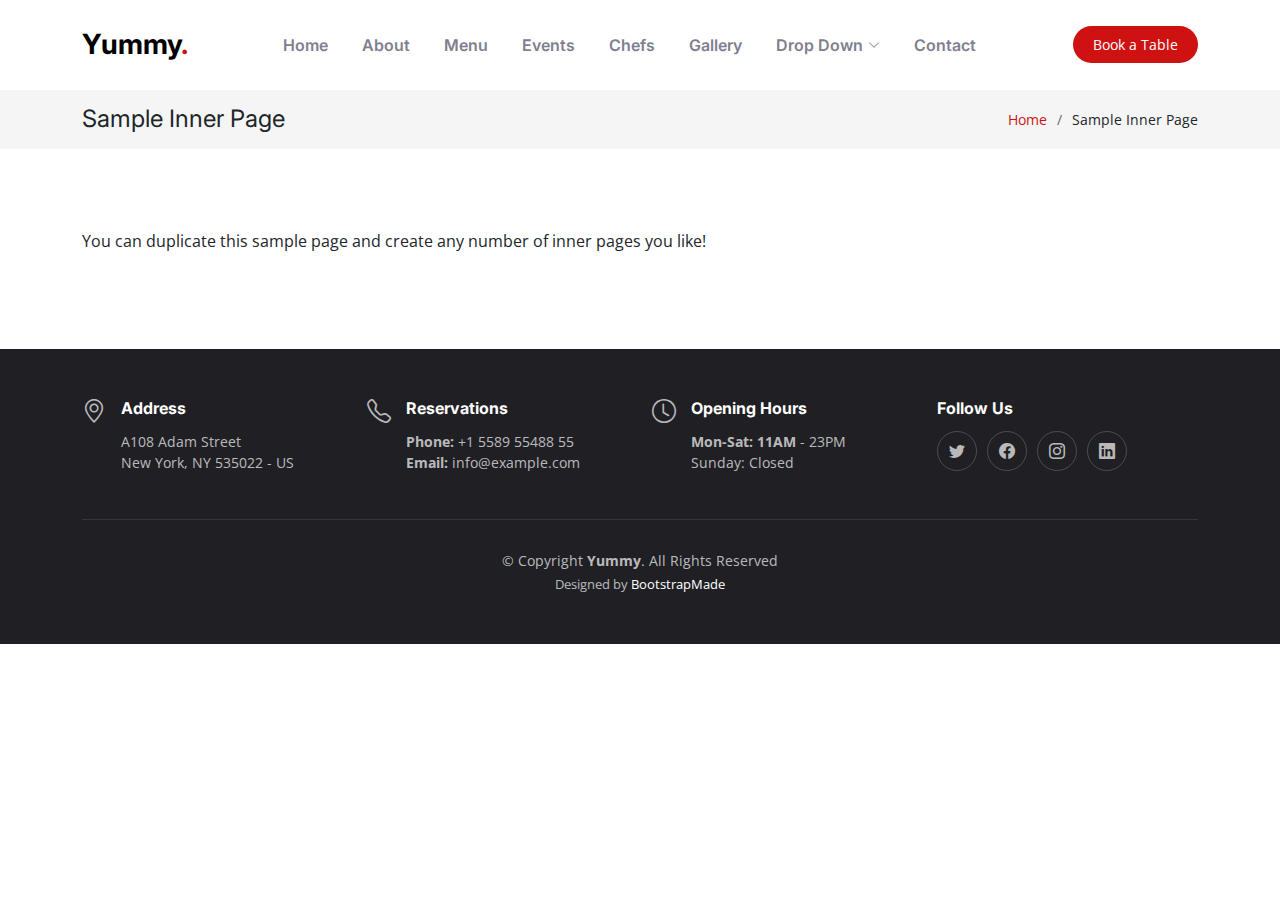
<file: Yummy/sample-inner-page.html>
<!DOCTYPE html>
<html lang="en">

<head>
  <meta charset="utf-8">
  <meta content="width=device-width, initial-scale=1.0" name="viewport">

  <title>[Template] Sample Inner Page</title>
  <meta content="" name="description">
  <meta content="" name="keywords">

  <!-- Favicons -->
  <link href="assets/img/favicon.png" rel="icon">
  <link href="assets/img/apple-touch-icon.png" rel="apple-touch-icon">

  <!-- Google Fonts -->
  <link rel="preconnect" href="https://fonts.googleapis.com">
  <link rel="preconnect" href="https://fonts.gstatic.com" crossorigin>
  <link href="https://fonts.googleapis.com/css2?family=Open+Sans:ital,wght@0,300;0,400;0,500;0,600;0,700;1,300;1,400;1,600;1,700&family=Amatic+SC:ital,wght@0,300;0,400;0,500;0,600;0,700;1,300;1,400;1,500;1,600;1,700&family=Inter:ital,wght@0,300;0,400;0,500;0,600;0,700;1,300;1,400;1,500;1,600;1,700&display=swap" rel="stylesheet">

  <!-- Vendor CSS Files -->
  <link href="assets/vendor/bootstrap/css/bootstrap.min.css" rel="stylesheet">
  <link href="assets/vendor/bootstrap-icons/bootstrap-icons.css" rel="stylesheet">
  <link href="assets/vendor/aos/aos.css" rel="stylesheet">
  <link href="assets/vendor/glightbox/css/glightbox.min.css" rel="stylesheet">
  <link href="assets/vendor/swiper/swiper-bundle.min.css" rel="stylesheet">

  <!-- Template Main CSS File -->
  <link href="assets/css/main.css" rel="stylesheet">

  <!-- =======================================================
  * Template Name: Yummy
  * Updated: Sep 18 2023 with Bootstrap v5.3.2
  * Template URL: https://bootstrapmade.com/yummy-bootstrap-restaurant-website-template/
  * Author: BootstrapMade.com
  * License: https://bootstrapmade.com/license/
  ======================================================== -->
</head>

<body>

  <!-- ======= Header ======= -->
  <header id="header" class="header fixed-top d-flex align-items-center">
    <div class="container d-flex align-items-center justify-content-between">

      <a href="index.html" class="logo d-flex align-items-center me-auto me-lg-0">
        <!-- Uncomment the line below if you also wish to use an image logo -->
        <!-- <img src="assets/img/logo.png" alt=""> -->
        <h1>Yummy<span>.</span></h1>
      </a>

      <nav id="navbar" class="navbar">
        <ul>
          <li><a href="#hero">Home</a></li>
          <li><a href="#about">About</a></li>
          <li><a href="#menu">Menu</a></li>
          <li><a href="#events">Events</a></li>
          <li><a href="#chefs">Chefs</a></li>
          <li><a href="#gallery">Gallery</a></li>
          <li class="dropdown"><a href="#"><span>Drop Down</span> <i class="bi bi-chevron-down dropdown-indicator"></i></a>
            <ul>
              <li><a href="#">Drop Down 1</a></li>
              <li class="dropdown"><a href="#"><span>Deep Drop Down</span> <i class="bi bi-chevron-down dropdown-indicator"></i></a>
                <ul>
                  <li><a href="#">Deep Drop Down 1</a></li>
                  <li><a href="#">Deep Drop Down 2</a></li>
                  <li><a href="#">Deep Drop Down 3</a></li>
                  <li><a href="#">Deep Drop Down 4</a></li>
                  <li><a href="#">Deep Drop Down 5</a></li>
                </ul>
              </li>
              <li><a href="#">Drop Down 2</a></li>
              <li><a href="#">Drop Down 3</a></li>
              <li><a href="#">Drop Down 4</a></li>
            </ul>
          </li>
          <li><a href="#contact">Contact</a></li>
        </ul>
      </nav><!-- .navbar -->

      <a class="btn-book-a-table" href="#book-a-table">Book a Table</a>
      <i class="mobile-nav-toggle mobile-nav-show bi bi-list"></i>
      <i class="mobile-nav-toggle mobile-nav-hide d-none bi bi-x"></i>

    </div>
  </header><!-- End Header -->

  <main id="main">

    <!-- ======= Breadcrumbs ======= -->
    <div class="breadcrumbs">
      <div class="container">

        <div class="d-flex justify-content-between align-items-center">
          <h2>Sample Inner Page</h2>
          <ol>
            <li><a href="index.html">Home</a></li>
            <li>Sample Inner Page</li>
          </ol>
        </div>

      </div>
    </div><!-- End Breadcrumbs -->

    <section class="sample-page">
      <div class="container" data-aos="fade-up">

        <p>
          You can duplicate this sample page and create any number of inner pages you like!
        </p>

      </div>
    </section>

  </main><!-- End #main -->

  <!-- ======= Footer ======= -->
  <footer id="footer" class="footer">

    <div class="container">
      <div class="row gy-3">
        <div class="col-lg-3 col-md-6 d-flex">
          <i class="bi bi-geo-alt icon"></i>
          <div>
            <h4>Address</h4>
            <p>
              A108 Adam Street <br>
              New York, NY 535022 - US<br>
            </p>
          </div>

        </div>

        <div class="col-lg-3 col-md-6 footer-links d-flex">
          <i class="bi bi-telephone icon"></i>
          <div>
            <h4>Reservations</h4>
            <p>
              <strong>Phone:</strong> +1 5589 55488 55<br>
              <strong>Email:</strong> info@example.com<br>
            </p>
          </div>
        </div>

        <div class="col-lg-3 col-md-6 footer-links d-flex">
          <i class="bi bi-clock icon"></i>
          <div>
            <h4>Opening Hours</h4>
            <p>
              <strong>Mon-Sat: 11AM</strong> - 23PM<br>
              Sunday: Closed
            </p>
          </div>
        </div>

        <div class="col-lg-3 col-md-6 footer-links">
          <h4>Follow Us</h4>
          <div class="social-links d-flex">
            <a href="#" class="twitter"><i class="bi bi-twitter"></i></a>
            <a href="#" class="facebook"><i class="bi bi-facebook"></i></a>
            <a href="#" class="instagram"><i class="bi bi-instagram"></i></a>
            <a href="#" class="linkedin"><i class="bi bi-linkedin"></i></a>
          </div>
        </div>

      </div>
    </div>

    <div class="container">
      <div class="copyright">
        &copy; Copyright <strong><span>Yummy</span></strong>. All Rights Reserved
      </div>
      <div class="credits">
        <!-- All the links in the footer should remain intact. -->
        <!-- You can delete the links only if you purchased the pro version. -->
        <!-- Licensing information: https://bootstrapmade.com/license/ -->
        <!-- Purchase the pro version with working PHP/AJAX contact form: https://bootstrapmade.com/yummy-bootstrap-restaurant-website-template/ -->
        Designed by <a href="https://bootstrapmade.com/">BootstrapMade</a>
      </div>
    </div>

  </footer><!-- End Footer -->
  <!-- End Footer -->

  <a href="#" class="scroll-top d-flex align-items-center justify-content-center"><i class="bi bi-arrow-up-short"></i></a>

  <div id="preloader"></div>

  <!-- Vendor JS Files -->
  <script src="assets/vendor/bootstrap/js/bootstrap.bundle.min.js"></script>
  <script src="assets/vendor/aos/aos.js"></script>
  <script src="assets/vendor/glightbox/js/glightbox.min.js"></script>
  <script src="assets/vendor/purecounter/purecounter_vanilla.js"></script>
  <script src="assets/vendor/swiper/swiper-bundle.min.js"></script>
  <script src="assets/vendor/php-email-form/validate.js"></script>

  <!-- Template Main JS File -->
  <script src="assets/js/main.js"></script>

</body>

</html>
</file>
<file: styles.css>
@import url('https://fonts.googleapis.com/css2?family=Rubik:wght@300&display=swap');
body{
    text-align: center;
    background-color: #CC9999;
    font-family: 'Rubik', sans-serif;
}
.btn{
   
    color:#1B735C;
    box-shadow: 1px 2px 7px #1B735C;
    border: 5px;
    border-radius: 15px;
    border-color: aquamarine;
    padding: 12px;  
} 
.btn:focus{
    background-color: #1B735C;
    color: aliceblue;
}
.diBox{
    margin-top: 25px;
    margin-bottom: 25px;
    padding: 12px;
    font-size: small;

}
.year{
    color: #1B735C;
    text-decoration:dotted;
}
</file>
<file: Yummy/assets/css/main.css>
/**
* Template Name: Yummy
* Updated: Sep 18 2023 with Bootstrap v5.3.2
* Template URL: https://bootstrapmade.com/yummy-bootstrap-restaurant-website-template/
* Author: BootstrapMade.com
* License: https://bootstrapmade.com/license/
*/

/*--------------------------------------------------------------
# Set main reusable colors and fonts using CSS variables
# Learn more about CSS variables at https://developer.mozilla.org/en-US/docs/Web/CSS/Using_CSS_custom_properties
--------------------------------------------------------------*/
/* Fonts */
:root {
  --font-default: "Open Sans", system-ui, -apple-system, "Segoe UI", Roboto, "Helvetica Neue", Arial, "Noto Sans", "Liberation Sans", sans-serif, "Apple Color Emoji", "Segoe UI Emoji", "Segoe UI Symbol", "Noto Color Emoji";
  --font-primary: "Amatic SC", sans-serif;
  --font-secondary: "Inter", sans-serif;
}

/* Colors */
:root {
  --color-default: #212529;
  --color-primary: #ce1212;
  --color-secondary: #37373f;
}

/* Smooth scroll behavior */
:root {
  scroll-behavior: smooth;
}

/*--------------------------------------------------------------
# General
--------------------------------------------------------------*/
body {
  font-family: var(--font-default);
  color: var(--color-default);
}

a {
  color: var(--color-primary);
  text-decoration: none;
}

a:hover {
  color: #ec2727;
  text-decoration: none;
}

h1,
h2,
h3,
h4,
h5,
h6 {
  font-family: var(--font-secondary);
}

/*--------------------------------------------------------------
# Sections & Section Header
--------------------------------------------------------------*/
section {
  overflow: hidden;
  padding: 80px 0;
}

.section-bg {
  background-color: #eee;
}

.section-header {
  text-align: center;
  padding-bottom: 30px;
}

.section-header h2 {
  font-size: 13px;
  letter-spacing: 1px;
  font-weight: 400;
  margin: 0;
  padding: 0;
  color: #7f7f90;
  text-transform: uppercase;
  font-family: var(--font-default);
}

.section-header p {
  margin: 0;
  font-size: 48px;
  font-weight: 400;
  font-family: var(--font-primary);
}

.section-header p span {
  color: var(--color-primary);
}

/*--------------------------------------------------------------
# Breadcrumbs
--------------------------------------------------------------*/
.breadcrumbs {
  padding: 15px 0;
  background: rgba(55, 55, 63, 0.05);
  margin-top: 90px;
}

@media (max-width: 575px) {
  .breadcrumbs {
    margin-top: 70px;
  }
}

.breadcrumbs h2 {
  font-size: 24px;
  font-weight: 400;
  margin: 0;
}

.breadcrumbs ol {
  display: flex;
  flex-wrap: wrap;
  list-style: none;
  padding: 0;
  margin: 0;
  font-size: 14px;
}

.breadcrumbs ol li+li {
  padding-left: 10px;
}

.breadcrumbs ol li+li::before {
  display: inline-block;
  padding-right: 10px;
  color: #676775;
  content: "/";
}

@media (max-width: 992px) {
  .breadcrumbs .d-flex {
    display: block !important;
  }

  .breadcrumbs h2 {
    margin-bottom: 10px;
  }

  .breadcrumbs ol {
    display: block;
  }

  .breadcrumbs ol li {
    display: inline-block;
  }
}

/*--------------------------------------------------------------
# Scroll top button
--------------------------------------------------------------*/
.scroll-top {
  position: fixed;
  visibility: hidden;
  opacity: 0;
  right: 15px;
  bottom: 15px;
  z-index: 99999;
  background: var(--color-primary);
  width: 44px;
  height: 44px;
  border-radius: 50px;
  transition: all 0.4s;
}

.scroll-top i {
  font-size: 24px;
  color: #fff;
  line-height: 0;
}

.scroll-top:hover {
  background: #ec2727;
  color: #fff;
}

.scroll-top.active {
  visibility: visible;
  opacity: 1;
}

/*--------------------------------------------------------------
# Preloader
--------------------------------------------------------------*/
#preloader {
  position: fixed;
  inset: 0;
  z-index: 9999;
  overflow: hidden;
  background: #fff;
  transition: all 0.6s ease-out;
  width: 100%;
  height: 100vh;
}

#preloader:before,
#preloader:after {
  content: "";
  position: absolute;
  border: 4px solid var(--color-primary);
  border-radius: 50%;
  animation: animate-preloader 2s cubic-bezier(0, 0.2, 0.8, 1) infinite;
}

#preloader:after {
  animation-delay: -0.5s;
}

@keyframes animate-preloader {
  0% {
    width: 10px;
    height: 10px;
    top: calc(50% - 5px);
    left: calc(50% - 5px);
    opacity: 1;
  }

  100% {
    width: 72px;
    height: 72px;
    top: calc(50% - 36px);
    left: calc(50% - 36px);
    opacity: 0;
  }
}

/*--------------------------------------------------------------
# Disable aos animation delay on mobile devices
--------------------------------------------------------------*/
@media screen and (max-width: 768px) {
  [data-aos-delay] {
    transition-delay: 0 !important;
  }
}

/*--------------------------------------------------------------
# Header
--------------------------------------------------------------*/
.header {
  background: #fff;
  transition: all 0.5s;
  z-index: 997;
  height: 90px;
  border-bottom: 1px solid #fff;
}

@media (max-width: 575px) {
  .header {
    height: 70px;
  }
}

.header.sticked {
  border-color: #fff;
  border-color: #eee;
}

.header .logo img {
  max-height: 40px;
  margin-right: 6px;
}

.header .logo h1 {
  font-size: 28px;
  font-weight: 700;
  color: #000;
  margin: 0;
  font-family: var(--font-secondary);
}

.header .logo h1 span {
  color: var(--color-primary);
}

.header .btn-book-a-table,
.header .btn-book-a-table:focus {
  font-size: 14px;
  color: #fff;
  background: var(--color-primary);
  padding: 8px 20px;
  margin-left: 30px;
  border-radius: 50px;
  transition: 0.3s;
}

.header .btn-book-a-table:hover,
.header .btn-book-a-table:focus:hover {
  color: #fff;
  background: rgba(206, 18, 18, 0.8);
}

section {
  scroll-margin-top: 90px;
}

/*--------------------------------------------------------------
# Desktop Navigation
--------------------------------------------------------------*/
@media (min-width: 1280px) {
  .navbar {
    padding: 0;
  }

  .navbar ul {
    margin: 0;
    padding: 0;
    display: flex;
    list-style: none;
    align-items: center;
  }

  .navbar li {
    position: relative;
  }

  .navbar>ul>li {
    white-space: nowrap;
    padding: 10px 0 10px 28px;
  }

  .navbar a,
  .navbar a:focus {
    display: flex;
    align-items: center;
    justify-content: space-between;
    padding: 0 3px;
    font-family: var(--font-secondary);
    font-size: 16px;
    font-weight: 600;
    color: #7f7f90;
    white-space: nowrap;
    transition: 0.3s;
    position: relative;
  }

  .navbar a i,
  .navbar a:focus i {
    font-size: 12px;
    line-height: 0;
    margin-left: 5px;
  }

  .navbar>ul>li>a:before {
    content: "";
    position: absolute;
    width: 100%;
    height: 2px;
    bottom: -6px;
    left: 0;
    background-color: var(--color-primary);
    visibility: hidden;
    width: 0px;
    transition: all 0.3s ease-in-out 0s;
  }

  .navbar a:hover:before,
  .navbar li:hover>a:before,
  .navbar .active:before {
    visibility: visible;
    width: 100%;
  }

  .navbar a:hover,
  .navbar .active,
  .navbar .active:focus,
  .navbar li:hover>a {
    color: #000;
  }

  .navbar .dropdown ul {
    display: block;
    position: absolute;
    left: 28px;
    top: calc(100% + 30px);
    margin: 0;
    padding: 10px 0;
    z-index: 99;
    opacity: 0;
    visibility: hidden;
    background: #fff;
    box-shadow: 0px 0px 30px rgba(127, 137, 161, 0.25);
    transition: 0.3s;
    border-radius: 4px;
  }

  .navbar .dropdown ul li {
    min-width: 200px;
  }

  .navbar .dropdown ul a {
    padding: 10px 20px;
    font-size: 15px;
    text-transform: none;
    font-weight: 600;
  }

  .navbar .dropdown ul a i {
    font-size: 12px;
  }

  .navbar .dropdown ul a:hover,
  .navbar .dropdown ul .active:hover,
  .navbar .dropdown ul li:hover>a {
    color: var(--color-primary);
  }

  .navbar .dropdown:hover>ul {
    opacity: 1;
    top: 100%;
    visibility: visible;
  }

  .navbar .dropdown .dropdown ul {
    top: 0;
    left: calc(100% - 30px);
    visibility: hidden;
  }

  .navbar .dropdown .dropdown:hover>ul {
    opacity: 1;
    top: 0;
    left: 100%;
    visibility: visible;
  }
}

@media (min-width: 1280px) and (max-width: 1366px) {
  .navbar .dropdown .dropdown ul {
    left: -90%;
  }

  .navbar .dropdown .dropdown:hover>ul {
    left: -100%;
  }
}

@media (min-width: 1280px) {

  .mobile-nav-show,
  .mobile-nav-hide {
    display: none;
  }
}

/*--------------------------------------------------------------
# Mobile Navigation
--------------------------------------------------------------*/
@media (max-width: 1279px) {
  .navbar {
    position: fixed;
    top: 0;
    right: -100%;
    width: 100%;
    max-width: 400px;
    border-left: 1px solid #666;
    bottom: 0;
    transition: 0.3s;
    z-index: 9997;
  }

  .navbar ul {
    position: absolute;
    inset: 0;
    padding: 50px 0 10px 0;
    margin: 0;
    background: rgba(255, 255, 255, 0.9);
    overflow-y: auto;
    transition: 0.3s;
    z-index: 9998;
  }

  .navbar a,
  .navbar a:focus {
    display: flex;
    align-items: center;
    justify-content: space-between;
    padding: 10px 20px;
    font-family: var(--font-secondary);
    border-bottom: 2px solid rgba(255, 255, 255, 0.8);
    font-size: 16px;
    font-weight: 600;
    color: #7f7f90;
    white-space: nowrap;
    transition: 0.3s;
  }

  .navbar a i,
  .navbar a:focus i {
    font-size: 12px;
    line-height: 0;
    margin-left: 5px;
  }

  .navbar a:hover,
  .navbar li:hover>a {
    color: #000;
  }

  .navbar .active,
  .navbar .active:focus {
    color: #000;
    border-color: var(--color-primary);
  }

  .navbar .dropdown ul,
  .navbar .dropdown .dropdown ul {
    position: static;
    display: none;
    padding: 10px 0;
    margin: 10px 20px;
    transition: all 0.5s ease-in-out;
    border: 1px solid #eee;
  }

  .navbar .dropdown>.dropdown-active,
  .navbar .dropdown .dropdown>.dropdown-active {
    display: block;
  }

  .mobile-nav-show {
    color: var(--color-secondary);
    font-size: 28px;
    cursor: pointer;
    line-height: 0;
    transition: 0.5s;
    z-index: 9999;
    margin: 0 10px 0 20px;
  }

  .mobile-nav-hide {
    color: var(--color-secondary);
    font-size: 32px;
    cursor: pointer;
    line-height: 0;
    transition: 0.5s;
    position: fixed;
    right: 20px;
    top: 20px;
    z-index: 9999;
  }

  .mobile-nav-active {
    overflow: hidden;
  }

  .mobile-nav-active .navbar {
    right: 0;
  }

  .mobile-nav-active .navbar:before {
    content: "";
    position: fixed;
    inset: 0;
    background: rgba(255, 255, 255, 0.8);
    z-index: 9996;
  }
}

/*--------------------------------------------------------------
# About Section
--------------------------------------------------------------*/
.about .about-img {
  min-height: 500px;
}

.about h3 {
  font-weight: 700;
  font-size: 36px;
  margin-bottom: 30px;
  font-family: var(--font-secondary);
}

.about .call-us {
  left: 10%;
  right: 10%;
  bottom: 10%;
  background-color: #fff;
  box-shadow: 0px 2px 25px rgba(0, 0, 0, 0.08);
  padding: 20px;
  text-align: center;
}

.about .call-us h4 {
  font-size: 24px;
  font-weight: 700;
  margin-bottom: 5px;
  font-family: var(--font-default);
}

.about .call-us p {
  font-size: 28px;
  font-weight: 700;
  color: var(--color-primary);
}

.about .content ul {
  list-style: none;
  padding: 0;
}

.about .content ul li {
  padding: 0 0 8px 26px;
  position: relative;
}

.about .content ul i {
  position: absolute;
  font-size: 20px;
  left: 0;
  top: -3px;
  color: var(--color-primary);
}

.about .content p:last-child {
  margin-bottom: 0;
}

.about .play-btn {
  width: 94px;
  height: 94px;
  background: radial-gradient(var(--color-primary) 50%, rgba(206, 18, 18, 0.4) 52%);
  border-radius: 50%;
  display: block;
  position: absolute;
  left: calc(50% - 47px);
  top: calc(50% - 47px);
  overflow: hidden;
}

.about .play-btn:before {
  content: "";
  position: absolute;
  width: 120px;
  height: 120px;
  animation-delay: 0s;
  animation: pulsate-btn 2s;
  animation-direction: forwards;
  animation-iteration-count: infinite;
  animation-timing-function: steps;
  opacity: 1;
  border-radius: 50%;
  border: 5px solid rgba(206, 18, 18, 0.7);
  top: -15%;
  left: -15%;
  background: rgba(198, 16, 0, 0);
}

.about .play-btn:after {
  content: "";
  position: absolute;
  left: 50%;
  top: 50%;
  transform: translateX(-40%) translateY(-50%);
  width: 0;
  height: 0;
  border-top: 10px solid transparent;
  border-bottom: 10px solid transparent;
  border-left: 15px solid #fff;
  z-index: 100;
  transition: all 400ms cubic-bezier(0.55, 0.055, 0.675, 0.19);
}

.about .play-btn:hover:before {
  content: "";
  position: absolute;
  left: 50%;
  top: 50%;
  transform: translateX(-40%) translateY(-50%);
  width: 0;
  height: 0;
  border: none;
  border-top: 10px solid transparent;
  border-bottom: 10px solid transparent;
  border-left: 15px solid #fff;
  z-index: 200;
  animation: none;
  border-radius: 0;
}

.about .play-btn:hover:after {
  border-left: 15px solid var(--color-primary);
  transform: scale(20);
}

@keyframes pulsate-btn {
  0% {
    transform: scale(0.6, 0.6);
    opacity: 1;
  }

  100% {
    transform: scale(1, 1);
    opacity: 0;
  }
}

/*--------------------------------------------------------------
# Why Us Section
--------------------------------------------------------------*/
.why-us .why-box {
  padding: 30px;
  background: var(--color-primary);
  color: #fff;
}

.why-us .why-box h3 {
  font-weight: 700;
  font-size: 34px;
  margin-bottom: 30px;
}

.why-us .why-box p {
  margin-bottom: 30px;
}

.why-us .why-box .more-btn {
  display: inline-block;
  background: rgba(255, 255, 255, 0.3);
  padding: 6px 30px 8px 30px;
  color: #fff;
  border-radius: 50px;
  transition: all ease-in-out 0.4s;
}

.why-us .why-box .more-btn i {
  font-size: 14px;
}

.why-us .why-box .more-btn:hover {
  color: var(--color-primary);
  background: #fff;
}

.why-us .icon-box {
  text-align: center;
  background: #fff;
  padding: 40px 30px;
  width: 100%;
  height: 100%;
  border: 1px solid rgba(55, 55, 63, 0.1);
  transition: 0.3s;
}

.why-us .icon-box i {
  color: var(--color-primary);
  margin-bottom: 30px;
  font-size: 32px;
  margin-bottom: 30px;
  background: rgba(206, 18, 18, 0.1);
  border-radius: 50px;
  display: flex;
  align-items: center;
  justify-content: center;
  width: 64px;
  height: 64px;
}

.why-us .icon-box h4 {
  font-size: 20px;
  font-weight: 400;
  margin: 0 0 30px 0;
  font-family: var(--font-secondary);
}

.why-us .icon-box p {
  font-size: 15px;
  color: #6c757d;
}

@media (min-width: 1200px) {
  .why-us .icon-box:hover {
    transform: scale(1.1);
  }
}

/*--------------------------------------------------------------
# Stats Counter Section
--------------------------------------------------------------*/
.stats-counter {
  background: linear-gradient(rgba(0, 0, 0, 0.5), rgba(0, 0, 0, 0.5)), url("../img/stats-bg.jpg") center center;
  background-size: cover;
  padding: 100px 0;
}

@media (min-width: 1365px) {
  .stats-counter {
    background-attachment: fixed;
  }
}

.stats-counter .stats-item {
  padding: 30px;
  width: 100%;
}

.stats-counter .stats-item span {
  font-size: 48px;
  display: block;
  color: #fff;
  font-weight: 700;
}

.stats-counter .stats-item p {
  padding: 0;
  margin: 0;
  font-family: var(--font-secondary);
  font-size: 16px;
  font-weight: 700;
  color: rgba(255, 255, 255, 0.6);
}

/*--------------------------------------------------------------
# Menu Section
--------------------------------------------------------------*/
.menu .nav-tabs {
  border: 0;
}

.menu .nav-link {
  margin: 0 10px;
  padding: 10px 5px;
  transition: 0.3s;
  color: var(--color-secondary);
  border-radius: 0;
  cursor: pointer;
  height: 100%;
  border: 0;
  border-bottom: 2px solid #b6b6bf;
}

@media (max-width: 575px) {
  .menu .nav-link {
    margin: 0 10px;
    padding: 10px 0;
  }
}

.menu .nav-link i {
  padding-right: 15px;
  font-size: 48px;
}

.menu .nav-link h4 {
  font-size: 18px;
  font-weight: 400;
  margin: 0;
  font-family: var(--font-secondary);
}

@media (max-width: 575px) {
  .menu .nav-link h4 {
    font-size: 16px;
  }
}

.menu .nav-link:hover {
  color: var(--color-primary);
}

.menu .nav-link.active {
  color: var(--color-primary);
  border-color: var(--color-primary);
}

.menu .tab-content .tab-header {
  padding: 30px 0;
}

.menu .tab-content .tab-header p {
  font-size: 14px;
  text-transform: uppercase;
  color: #676775;
  margin-bottom: 0;
}

.menu .tab-content .tab-header h3 {
  font-size: 36px;
  font-weight: 600;
  color: var(--color-primary);
}

.menu .tab-content .menu-item {
  -moz-text-align-last: center;
  text-align-last: center;
}

.menu .tab-content .menu-item .menu-img {
  padding: 0 60px;
  margin-bottom: 15px;
}

.menu .tab-content .menu-item h4 {
  font-size: 22px;
  font-weight: 500;
  color: var(--color-secondary);
  font-family: var(--font-secondary);
  font-weight: 30px;
  margin-bottom: 5px;
}

.menu .tab-content .menu-item .ingredients {
  font-family: var(--font-secondary);
  color: #8d8d9b;
  margin-bottom: 5px;
}

.menu .tab-content .menu-item .price {
  font-size: 24px;
  font-weight: 700;
  color: var(--color-primary);
}

/*--------------------------------------------------------------
# Testimonials Section
--------------------------------------------------------------*/
.testimonials .section-header {
  margin-bottom: 40px;
}

.testimonials .testimonials-carousel,
.testimonials .testimonials-slider {
  overflow: hidden;
}

.testimonials .testimonial-item .testimonial-content {
  border-left: 3px solid var(--color-primary);
  padding-left: 30px;
}

.testimonials .testimonial-item .testimonial-img {
  border-radius: 50%;
  border: 4px solid #fff;
  margin: 0 auto;
}

.testimonials .testimonial-item h3 {
  font-size: 20px;
  font-weight: bold;
  margin: 10px 0 5px 0;
  color: var(--color-default);
  font-family: var(--font-secondary);
}

.testimonials .testimonial-item h4 {
  font-size: 14px;
  color: #6c757d;
  margin: 0 0 10px 0;
  font-family: var(--font-secondary);
}

.testimonials .testimonial-item .stars i {
  color: #ffc107;
  margin: 0 1px;
}

.testimonials .testimonial-item .quote-icon-left,
.testimonials .testimonial-item .quote-icon-right {
  color: #f05656;
  font-size: 26px;
  line-height: 0;
}

.testimonials .testimonial-item .quote-icon-left {
  display: inline-block;
  left: -5px;
  position: relative;
}

.testimonials .testimonial-item .quote-icon-right {
  display: inline-block;
  right: -5px;
  position: relative;
  top: 10px;
  transform: scale(-1, -1);
}

.testimonials .testimonial-item p {
  font-style: italic;
}

.testimonials .swiper-pagination {
  margin-top: 40px;
  position: relative;
}

.testimonials .swiper-pagination .swiper-pagination-bullet {
  width: 12px;
  height: 12px;
  background-color: #d1d1d7;
  opacity: 1;
}

.testimonials .swiper-pagination .swiper-pagination-bullet-active {
  background-color: var(--color-primary);
}

/*--------------------------------------------------------------
# Events Section
--------------------------------------------------------------*/
.events .container-fluid {
  padding: 0;
}

.events .event-item {
  background-size: cover;
  background-position: cente;
  min-height: 600px;
  padding: 30px;
}

@media (max-width: 575px) {
  .events .event-item {
    min-height: 500px;
  }
}

.events .event-item:before {
  content: "";
  background: rgba(0, 0, 0, 0.6);
  position: absolute;
  inset: 0;
}

.events .event-item h3 {
  font-size: 24px;
  font-weight: 700;
  margin-bottom: 5px;
  color: #fff;
  position: relative;
}

.events .event-item .price {
  color: #fff;
  border-bottom: 2px solid var(--color-primary);
  font-size: 32px;
  font-weight: 700;
  margin-bottom: 15px;
  position: relative;
}

.events .event-item .description {
  margin-bottom: 0;
  color: rgba(255, 255, 255, 0.9);
  position: relative;
}

@media (min-width: 1200px) {
  .events .swiper-slide-active+.swiper-slide {
    border-left: 1px solid rgba(255, 255, 255, 0.5);
    border-right: 1px solid rgba(255, 255, 255, 0.5);
    z-index: 1;
  }
}

.events .swiper-pagination {
  margin-top: 20px;
  position: relative;
}

.events .swiper-pagination .swiper-pagination-bullet {
  width: 10px;
  height: 10px;
  background-color: #d1d1d7;
  opacity: 1;
}

.events .swiper-pagination .swiper-pagination-bullet-active {
  background-color: var(--color-primary);
}

/*--------------------------------------------------------------
# Chefs Section
--------------------------------------------------------------*/
.chefs .chef-member {
  overflow: hidden;
  text-align: center;
  border-radius: 5px;
  background: #fff;
  box-shadow: 0px 0 30px rgba(55, 55, 63, 0.08);
  transition: 0.3s;
}

.chefs .chef-member .member-img {
  position: relative;
  overflow: hidden;
}

.chefs .chef-member .member-img:after {
  position: absolute;
  content: "";
  left: 0;
  bottom: 0;
  height: 100%;
  width: 100%;
  background: url(../img/team-shape.svg) no-repeat center bottom;
  background-size: contain;
  z-index: 1;
}

.chefs .chef-member .social {
  position: absolute;
  right: -100%;
  top: 30px;
  opacity: 0;
  border-radius: 4px;
  transition: 0.5s;
  background: rgba(255, 255, 255, 0.3);
  z-index: 2;
}

.chefs .chef-member .social a {
  transition: color 0.3s;
  color: rgba(55, 55, 63, 0.4);
  margin: 15px 12px;
  display: block;
  line-height: 0;
  text-align: center;
}

.chefs .chef-member .social a:hover {
  color: rgba(55, 55, 63, 0.9);
}

.chefs .chef-member .social i {
  font-size: 18px;
}

.chefs .chef-member .member-info {
  padding: 10px 15px 20px 15px;
}

.chefs .chef-member .member-info h4 {
  font-weight: 700;
  margin-bottom: 5px;
  font-size: 20px;
  color: var(--color-secondary);
}

.chefs .chef-member .member-info span {
  display: block;
  font-size: 14px;
  font-weight: 400;
  color: rgba(33, 37, 41, 0.4);
}

.chefs .chef-member .member-info p {
  font-style: italic;
  font-size: 14px;
  padding-top: 15px;
  line-height: 26px;
  color: rgba(33, 37, 41, 0.7);
}

.chefs .chef-member:hover {
  transform: scale(1.08);
  box-shadow: 0px 0 30px rgba(55, 55, 63, 0.15);
}

.chefs .chef-member:hover .social {
  right: 8px;
  opacity: 1;
}

/*--------------------------------------------------------------
# Book A Table Section
--------------------------------------------------------------*/
.book-a-table .reservation-img {
  min-height: 500px;
  background-size: cover;
  background-position: center;
}

.book-a-table .reservation-form-bg {
  background: rgba(55, 55, 63, 0.04);
}

.book-a-table .php-email-form {
  padding: 40px;
}

@media (max-width: 575px) {
  .book-a-table .php-email-form {
    padding: 20px;
  }
}

.book-a-table .php-email-form h3 {
  font-size: 14px;
  font-weight: 700;
  text-transform: uppercase;
  letter-spacing: 1px;
}

.book-a-table .php-email-form h4 {
  font-size: 14px;
  font-weight: 700;
  text-transform: uppercase;
  letter-spacing: 1px;
  margin: 20px 0 0 0;
}

.book-a-table .php-email-form p {
  font-size: 14px;
  margin-bottom: 20px;
}

.book-a-table .php-email-form .error-message {
  display: none;
  color: #fff;
  background: #df1529;
  text-align: left;
  padding: 15px;
  margin-bottom: 24px;
  font-weight: 600;
}

.book-a-table .php-email-form .sent-message {
  display: none;
  color: #fff;
  background: #059652;
  text-align: center;
  padding: 15px;
  margin-bottom: 24px;
  font-weight: 600;
}

.book-a-table .php-email-form .loading {
  display: none;
  background: #fff;
  text-align: center;
  padding: 15px;
  margin-bottom: 24px;
}

.book-a-table .php-email-form .loading:before {
  content: "";
  display: inline-block;
  border-radius: 50%;
  width: 24px;
  height: 24px;
  margin: 0 10px -6px 0;
  border: 3px solid #059652;
  border-top-color: #fff;
  animation: animate-loading 1s linear infinite;
}

.book-a-table .php-email-form input,
.book-a-table .php-email-form textarea {
  border-radius: 0;
  box-shadow: none;
  font-size: 14px;
  border-radius: 0;
}

.book-a-table .php-email-form input:focus,
.book-a-table .php-email-form textarea:focus {
  border-color: var(--color-primary);
}

.book-a-table .php-email-form input {
  padding: 12px 15px;
}

.book-a-table .php-email-form textarea {
  padding: 12px 15px;
}

.book-a-table .php-email-form button[type=submit] {
  background: var(--color-primary);
  border: 0;
  padding: 14px 60px;
  color: #fff;
  transition: 0.4s;
  border-radius: 50px;
}

.book-a-table .php-email-form button[type=submit]:hover {
  background: #ec2727;
}

@keyframes animate-loading {
  0% {
    transform: rotate(0deg);
  }

  100% {
    transform: rotate(360deg);
  }
}

/*--------------------------------------------------------------
# Gallery Section
--------------------------------------------------------------*/
.gallery {
  overflow: hidden;
}

.gallery .swiper-pagination {
  margin-top: 20px;
  position: relative;
}

.gallery .swiper-pagination .swiper-pagination-bullet {
  width: 12px;
  height: 12px;
  background-color: #d1d1d7;
  opacity: 1;
}

.gallery .swiper-pagination .swiper-pagination-bullet-active {
  background-color: var(--color-primary);
}

.gallery .swiper-slide-active {
  text-align: center;
}

@media (min-width: 992px) {
  .gallery .swiper-wrapper {
    padding: 40px 0;
  }

  .gallery .swiper-slide-active {
    border: 6px solid var(--color-primary);
    padding: 4px;
    background: #fff;
    z-index: 1;
    transform: scale(1.2);
  }
}

/*--------------------------------------------------------------
# Contact Section
--------------------------------------------------------------*/
.contact .info-item {
  background: #f4f4f4;
  padding: 30px;
  height: 100%;
}

.contact .info-item .icon {
  display: flex;
  align-items: center;
  justify-content: center;
  width: 56px;
  height: 56px;
  font-size: 24px;
  line-height: 0;
  color: #fff;
  background: var(--color-primary);
  border-radius: 50%;
  margin-right: 15px;
}

.contact .info-item h3 {
  font-size: 20px;
  color: #6c757d;
  font-weight: 700;
  margin: 0 0 5px 0;
}

.contact .info-item p {
  padding: 0;
  margin: 0;
  line-height: 24px;
  font-size: 14px;
}

.contact .info-item .social-links a {
  font-size: 24px;
  display: inline-block;
  color: rgba(55, 55, 63, 0.7);
  line-height: 1;
  margin: 4px 6px 0 0;
  transition: 0.3s;
}

.contact .info-item .social-links a:hover {
  color: var(--color-primary);
}

.contact .php-email-form {
  width: 100%;
  margin-top: 30px;
  background: #fff;
  box-shadow: 0 0 30px rgba(0, 0, 0, 0.08);
}

.contact .php-email-form .form-group {
  padding-bottom: 20px;
}

.contact .php-email-form .error-message {
  display: none;
  color: #fff;
  background: #df1529;
  text-align: left;
  padding: 15px;
  font-weight: 600;
}

.contact .php-email-form .error-message br+br {
  margin-top: 25px;
}

.contact .php-email-form .sent-message {
  display: none;
  color: #fff;
  background: #059652;
  text-align: center;
  padding: 15px;
  font-weight: 600;
}

.contact .php-email-form .loading {
  display: none;
  background: #fff;
  text-align: center;
  padding: 15px;
}

.contact .php-email-form .loading:before {
  content: "";
  display: inline-block;
  border-radius: 50%;
  width: 24px;
  height: 24px;
  margin: 0 10px -6px 0;
  border: 3px solid #059652;
  border-top-color: #fff;
  animation: animate-loading 1s linear infinite;
}

.contact .php-email-form input,
.contact .php-email-form textarea {
  border-radius: 0;
  box-shadow: none;
  font-size: 14px;
}

.contact .php-email-form input:focus,
.contact .php-email-form textarea:focus {
  border-color: var(--color-primary);
}

.contact .php-email-form input {
  height: 48px;
}

.contact .php-email-form textarea {
  padding: 10px 12px;
}

.contact .php-email-form button[type=submit] {
  background: var(--color-primary);
  border: 0;
  padding: 12px 40px;
  color: #fff;
  transition: 0.4s;
  border-radius: 50px;
}

.contact .php-email-form button[type=submit]:hover {
  background: #ec2727;
}

@keyframes animate-loading {
  0% {
    transform: rotate(0deg);
  }

  100% {
    transform: rotate(360deg);
  }
}

/*--------------------------------------------------------------
# Hero Section
--------------------------------------------------------------*/
.hero {
  width: 100%;
  background-size: cover;
  position: relative;
  min-height: 60vh;
  padding: 160px 0 60px 0;
}

.hero h2 {
  font-size: 64px;
  font-weight: 700;
  margin-bottom: 20px;
  color: var(--color-secondary);
  font-family: var(--font-primary);
}

.hero h2 span {
  color: var(--color-primary);
}

.hero p {
  color: #4f4f5a;
  font-weight: 400;
  margin-bottom: 30px;
}

.hero .btn-book-a-table {
  font-weight: 500;
  font-size: 14px;
  letter-spacing: 1px;
  display: inline-block;
  padding: 12px 36px;
  border-radius: 50px;
  transition: 0.5s;
  color: #fff;
  background: var(--color-primary);
  box-shadow: 0 8px 28px rgba(206, 18, 18, 0.2);
}

.hero .btn-book-a-table:hover {
  background: rgba(206, 18, 18, 0.8);
  box-shadow: 0 8px 28px rgba(206, 18, 18, 0.45);
}

.hero .btn-watch-video {
  font-size: 16px;
  transition: 0.5s;
  margin-left: 25px;
  color: var(--font-secondary);
  font-weight: 600;
}

.hero .btn-watch-video i {
  color: var(--color-primary);
  font-size: 32px;
  transition: 0.3s;
  line-height: 0;
  margin-right: 8px;
}

.hero .btn-watch-video:hover {
  color: var(--color-primary);
}

.hero .btn-watch-video:hover i {
  color: rgba(206, 18, 18, 0.8);
}

@media (max-width: 640px) {
  .hero h2 {
    font-size: 36px;
  }

  .hero .btn-get-started,
  .hero .btn-watch-video {
    font-size: 14px;
  }
}

/*--------------------------------------------------------------
# Footer
--------------------------------------------------------------*/
.footer {
  font-size: 14px;
  background-color: #1f1f24;
  padding: 50px 0;
  color: rgba(255, 255, 255, 0.7);
}

.footer .icon {
  margin-right: 15px;
  font-size: 24px;
  line-height: 0;
}

.footer h4 {
  font-size: 16px;
  font-weight: bold;
  position: relative;
  padding-bottom: 5px;
  color: #fff;
}

.footer .footer-links {
  margin-bottom: 30px;
}

.footer .footer-links ul {
  list-style: none;
  padding: 0;
  margin: 0;
}

.footer .footer-links ul li {
  padding: 10px 0;
  display: flex;
  align-items: center;
}

.footer .footer-links ul li:first-child {
  padding-top: 0;
}

.footer .footer-links ul a {
  color: rgba(255, 255, 255, 0.6);
  transition: 0.3s;
  display: inline-block;
  line-height: 1;
}

.footer .footer-links ul a:hover {
  color: #fff;
}

.footer .social-links a {
  display: flex;
  align-items: center;
  justify-content: center;
  width: 40px;
  height: 40px;
  border-radius: 50%;
  border: 1px solid rgba(255, 255, 255, 0.2);
  font-size: 16px;
  color: rgba(255, 255, 255, 0.7);
  margin-right: 10px;
  transition: 0.3s;
}

.footer .social-links a:hover {
  color: #fff;
  border-color: #fff;
}

.footer .copyright {
  text-align: center;
  padding-top: 30px;
  border-top: 1px solid rgba(255, 255, 255, 0.1);
}

.footer .credits {
  padding-top: 4px;
  text-align: center;
  font-size: 13px;
}

.footer .credits a {
  color: #fff;
}
</file>
